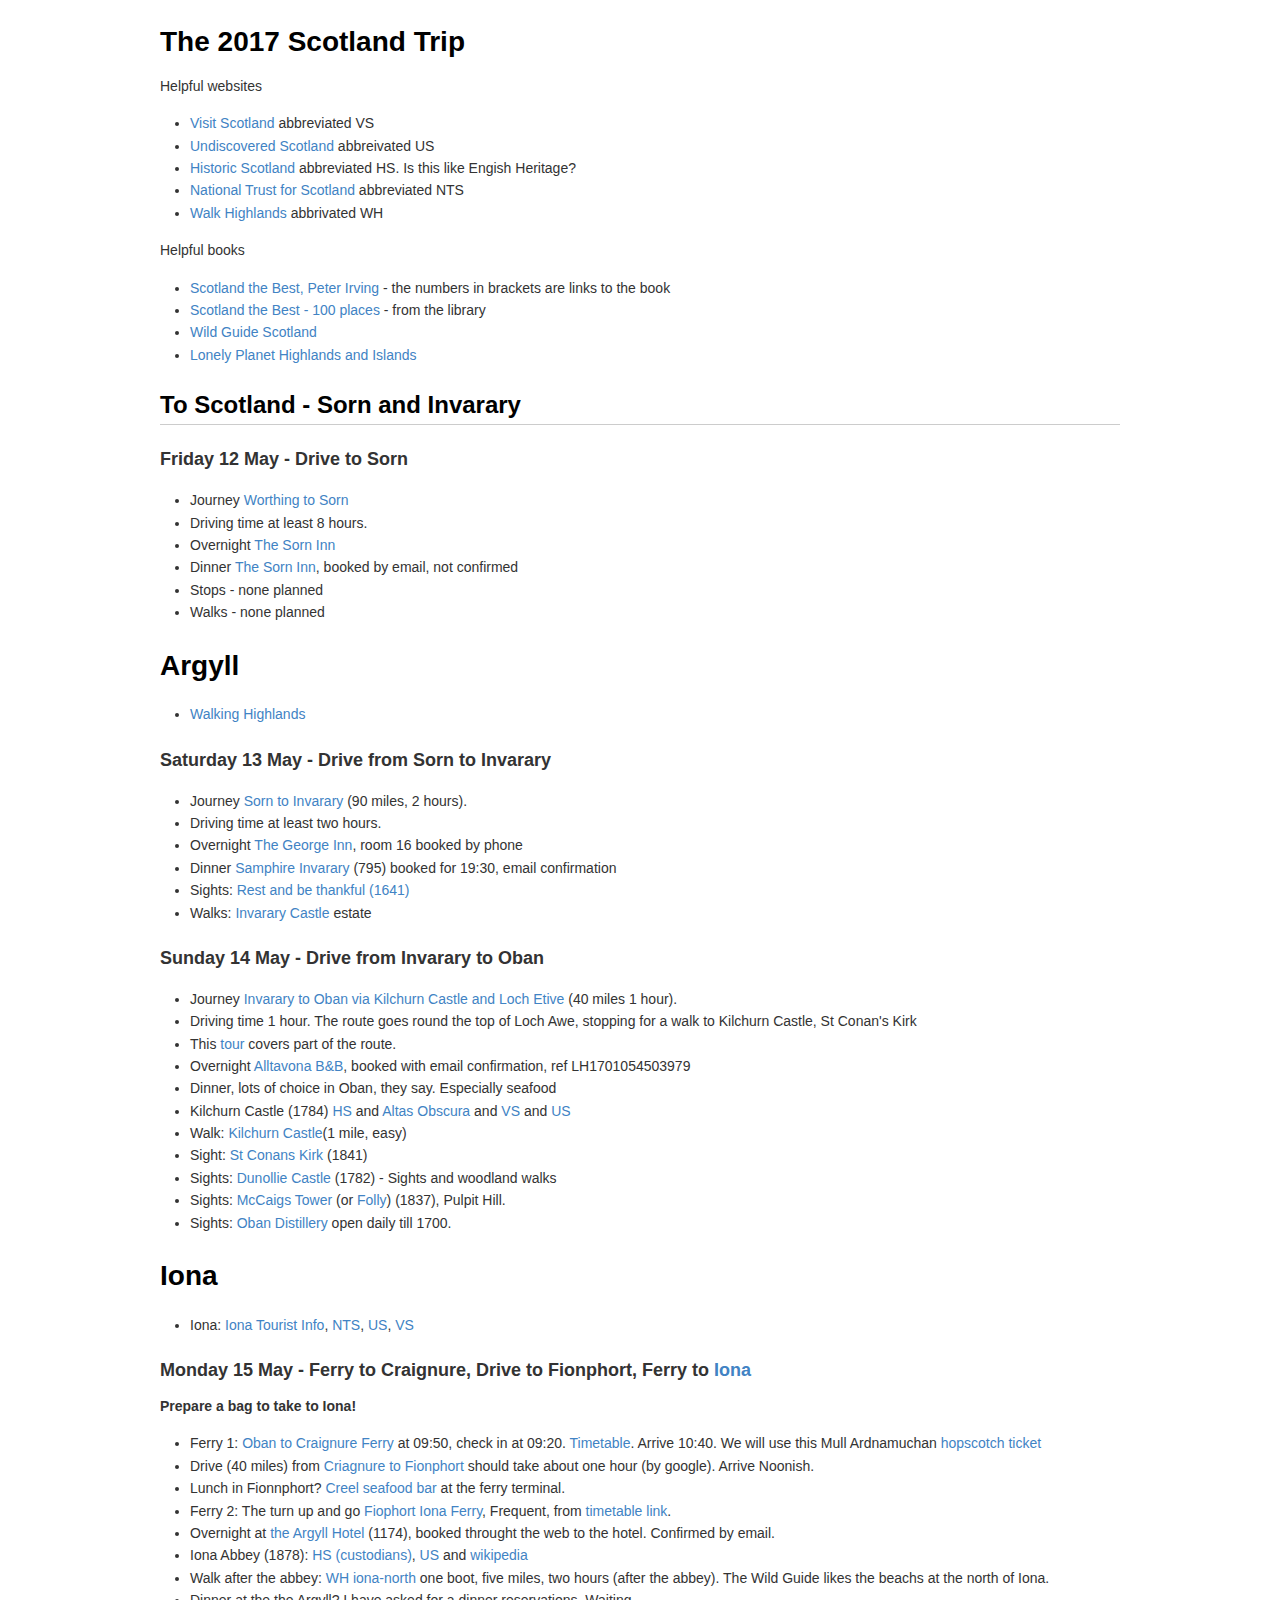
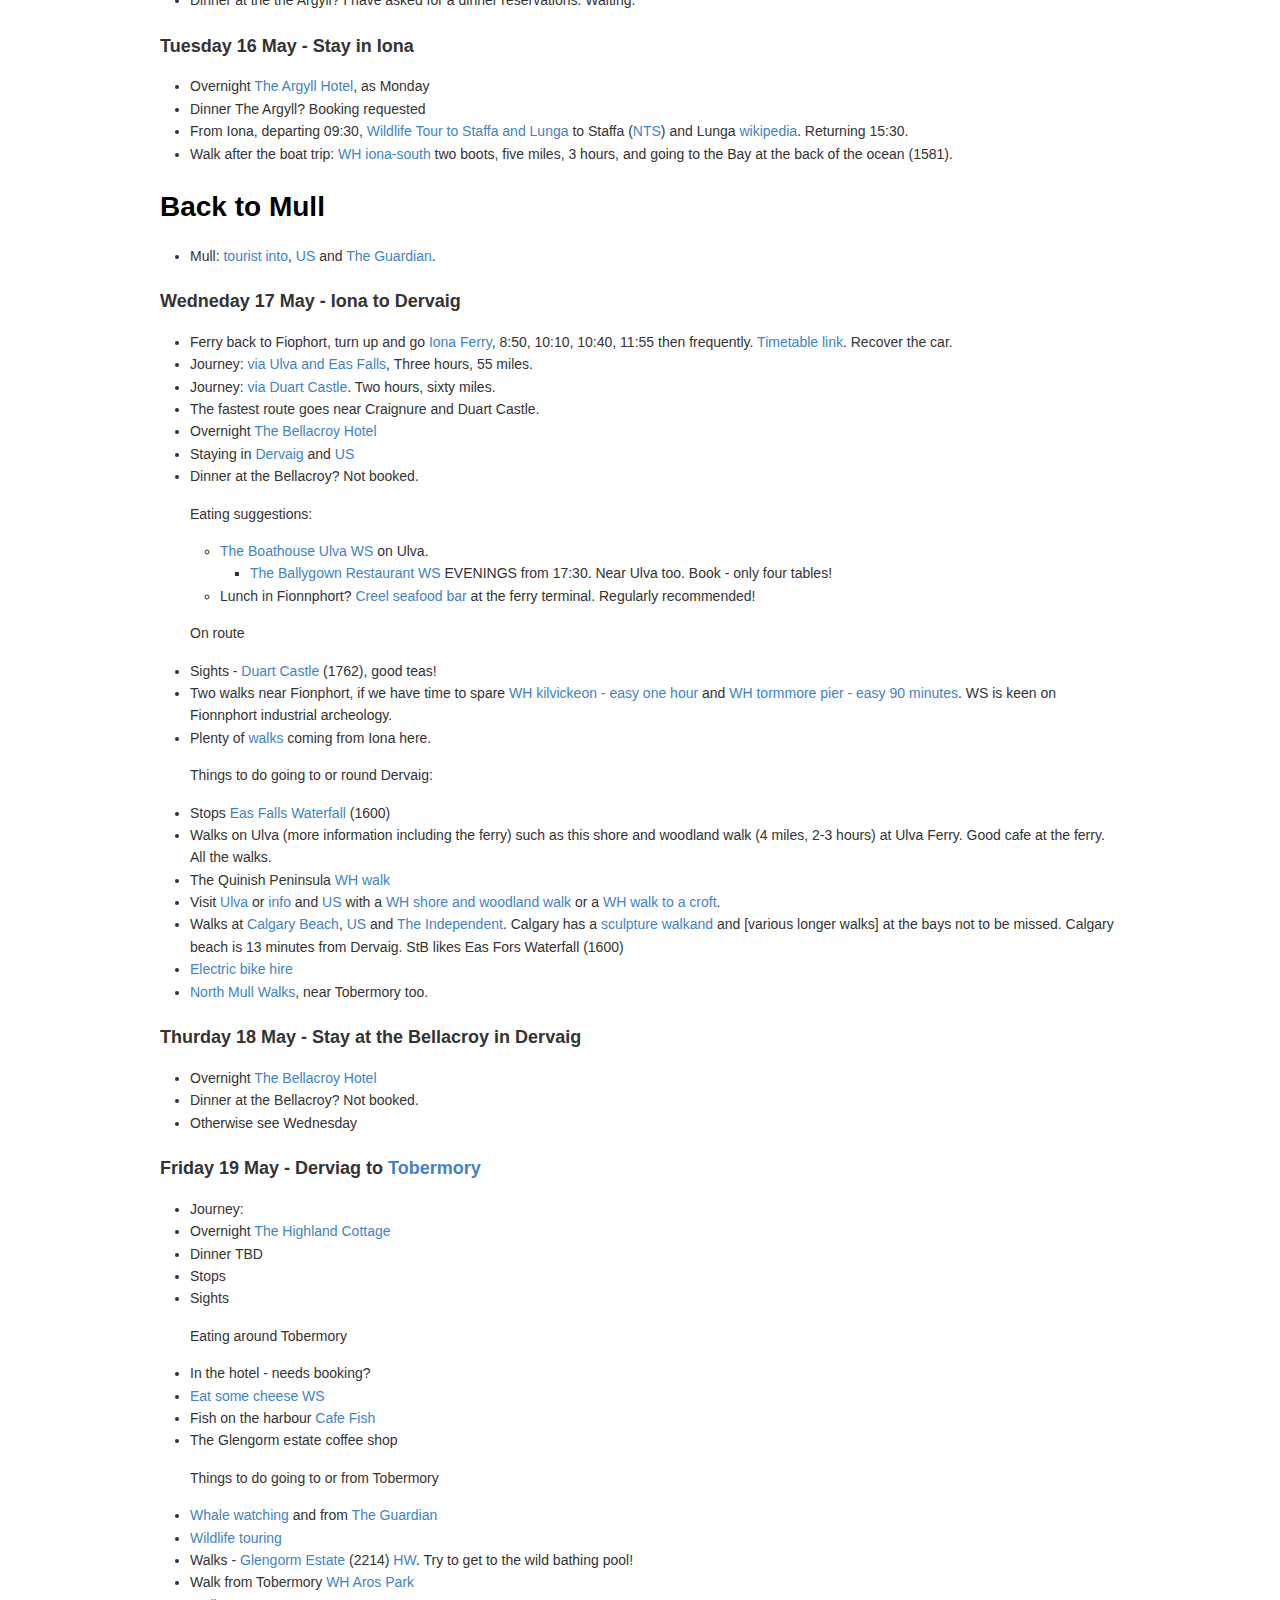
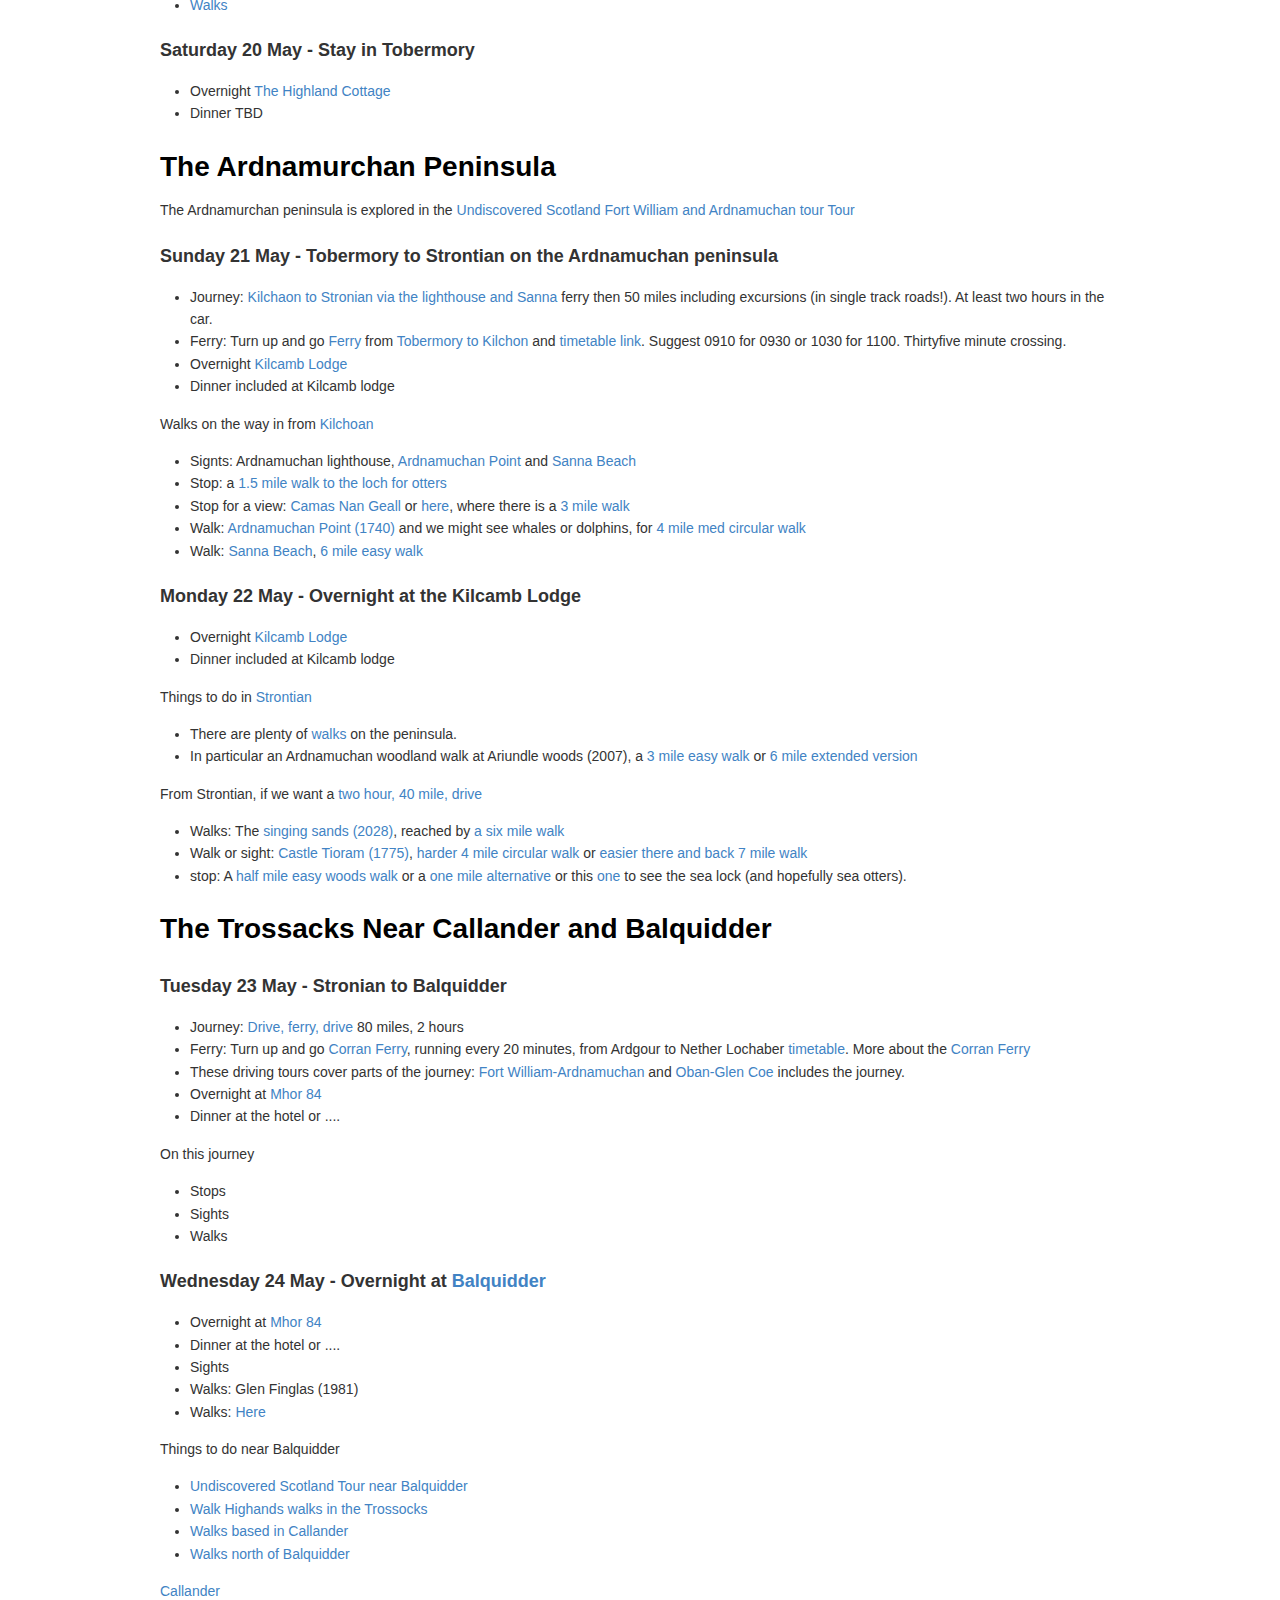
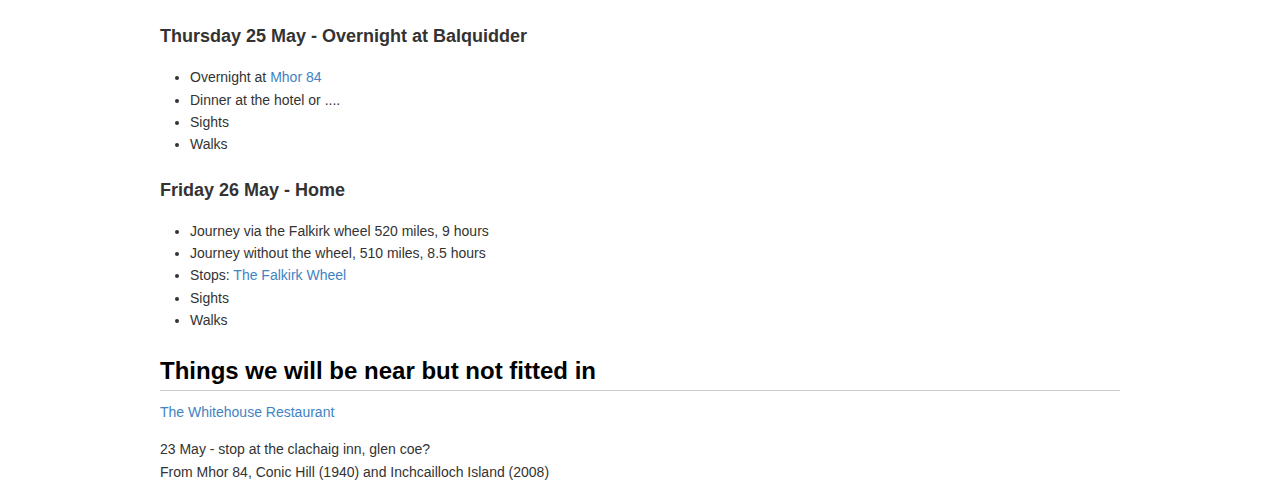
<file: index.html>
<!DOCTYPE html>
<html>
<head>
<title>Scotland</title>
<meta http-equiv="Content-Type" content="text/html; charset=utf-8" />
<style type="text/css">
/* GitHub stylesheet for MarkdownPad (http://markdownpad.com) */
/* Author: Nicolas Hery - http://nicolashery.com */
/* Version: b13fe65ca28d2e568c6ed5d7f06581183df8f2ff */
/* Source: https://github.com/nicolahery/markdownpad-github */

/* RESET
=============================================================================*/

html, body, div, span, applet, object, iframe, h1, h2, h3, h4, h5, h6, p, blockquote, pre, a, abbr, acronym, address, big, cite, code, del, dfn, em, img, ins, kbd, q, s, samp, small, strike, strong, sub, sup, tt, var, b, u, i, center, dl, dt, dd, ol, ul, li, fieldset, form, label, legend, table, caption, tbody, tfoot, thead, tr, th, td, article, aside, canvas, details, embed, figure, figcaption, footer, header, hgroup, menu, nav, output, ruby, section, summary, time, mark, audio, video {
  margin: 0;
  padding: 0;
  border: 0;
}

/* BODY
=============================================================================*/

body {
  font-family: Helvetica, arial, freesans, clean, sans-serif;
  font-size: 14px;
  line-height: 1.6;
  color: #333;
  background-color: #fff;
  padding: 20px;
  max-width: 960px;
  margin: 0 auto;
}

body>*:first-child {
  margin-top: 0 !important;
}

body>*:last-child {
  margin-bottom: 0 !important;
}

/* BLOCKS
=============================================================================*/

p, blockquote, ul, ol, dl, table, pre {
  margin: 15px 0;
}

/* HEADERS
=============================================================================*/

h1, h2, h3, h4, h5, h6 {
  margin: 20px 0 10px;
  padding: 0;
  font-weight: bold;
  -webkit-font-smoothing: antialiased;
}

h1 tt, h1 code, h2 tt, h2 code, h3 tt, h3 code, h4 tt, h4 code, h5 tt, h5 code, h6 tt, h6 code {
  font-size: inherit;
}

h1 {
  font-size: 28px;
  color: #000;
}

h2 {
  font-size: 24px;
  border-bottom: 1px solid #ccc;
  color: #000;
}

h3 {
  font-size: 18px;
}

h4 {
  font-size: 16px;
}

h5 {
  font-size: 14px;
}

h6 {
  color: #777;
  font-size: 14px;
}

body>h2:first-child, body>h1:first-child, body>h1:first-child+h2, body>h3:first-child, body>h4:first-child, body>h5:first-child, body>h6:first-child {
  margin-top: 0;
  padding-top: 0;
}

a:first-child h1, a:first-child h2, a:first-child h3, a:first-child h4, a:first-child h5, a:first-child h6 {
  margin-top: 0;
  padding-top: 0;
}

h1+p, h2+p, h3+p, h4+p, h5+p, h6+p {
  margin-top: 10px;
}

/* LINKS
=============================================================================*/

a {
  color: #4183C4;
  text-decoration: none;
}

a:hover {
  text-decoration: underline;
}

/* LISTS
=============================================================================*/

ul, ol {
  padding-left: 30px;
}

ul li > :first-child, 
ol li > :first-child, 
ul li ul:first-of-type, 
ol li ol:first-of-type, 
ul li ol:first-of-type, 
ol li ul:first-of-type {
  margin-top: 0px;
}

ul ul, ul ol, ol ol, ol ul {
  margin-bottom: 0;
}

dl {
  padding: 0;
}

dl dt {
  font-size: 14px;
  font-weight: bold;
  font-style: italic;
  padding: 0;
  margin: 15px 0 5px;
}

dl dt:first-child {
  padding: 0;
}

dl dt>:first-child {
  margin-top: 0px;
}

dl dt>:last-child {
  margin-bottom: 0px;
}

dl dd {
  margin: 0 0 15px;
  padding: 0 15px;
}

dl dd>:first-child {
  margin-top: 0px;
}

dl dd>:last-child {
  margin-bottom: 0px;
}

/* CODE
=============================================================================*/

pre, code, tt {
  font-size: 12px;
  font-family: Consolas, "Liberation Mono", Courier, monospace;
}

code, tt {
  margin: 0 0px;
  padding: 0px 0px;
  white-space: nowrap;
  border: 1px solid #eaeaea;
  background-color: #f8f8f8;
  border-radius: 3px;
}

pre>code {
  margin: 0;
  padding: 0;
  white-space: pre;
  border: none;
  background: transparent;
}

pre {
  background-color: #f8f8f8;
  border: 1px solid #ccc;
  font-size: 13px;
  line-height: 19px;
  overflow: auto;
  padding: 6px 10px;
  border-radius: 3px;
}

pre code, pre tt {
  background-color: transparent;
  border: none;
}

kbd {
    -moz-border-bottom-colors: none;
    -moz-border-left-colors: none;
    -moz-border-right-colors: none;
    -moz-border-top-colors: none;
    background-color: #DDDDDD;
    background-image: linear-gradient(#F1F1F1, #DDDDDD);
    background-repeat: repeat-x;
    border-color: #DDDDDD #CCCCCC #CCCCCC #DDDDDD;
    border-image: none;
    border-radius: 2px 2px 2px 2px;
    border-style: solid;
    border-width: 1px;
    font-family: "Helvetica Neue",Helvetica,Arial,sans-serif;
    line-height: 10px;
    padding: 1px 4px;
}

/* QUOTES
=============================================================================*/

blockquote {
  border-left: 4px solid #DDD;
  padding: 0 15px;
  color: #777;
}

blockquote>:first-child {
  margin-top: 0px;
}

blockquote>:last-child {
  margin-bottom: 0px;
}

/* HORIZONTAL RULES
=============================================================================*/

hr {
  clear: both;
  margin: 15px 0;
  height: 0px;
  overflow: hidden;
  border: none;
  background: transparent;
  border-bottom: 4px solid #ddd;
  padding: 0;
}

/* TABLES
=============================================================================*/

table th {
  font-weight: bold;
}

table th, table td {
  border: 1px solid #ccc;
  padding: 6px 13px;
}

table tr {
  border-top: 1px solid #ccc;
  background-color: #fff;
}

table tr:nth-child(2n) {
  background-color: #f8f8f8;
}

/* IMAGES
=============================================================================*/

img {
  max-width: 100%
}
</style>
<style type="text/css">
.highlight  { background: #ffffff; }
.highlight .c { color: #999988; font-style: italic } /* Comment */
.highlight .err { color: #a61717; background-color: #e3d2d2 } /* Error */
.highlight .k { font-weight: bold } /* Keyword */
.highlight .o { font-weight: bold } /* Operator */
.highlight .cm { color: #999988; font-style: italic } /* Comment.Multiline */
.highlight .cp { color: #999999; font-weight: bold } /* Comment.Preproc */
.highlight .c1 { color: #999988; font-style: italic } /* Comment.Single */
.highlight .cs { color: #999999; font-weight: bold; font-style: italic } /* Comment.Special */
.highlight .gd { color: #000000; background-color: #ffdddd } /* Generic.Deleted */
.highlight .gd .x { color: #000000; background-color: #ffaaaa } /* Generic.Deleted.Specific */
.highlight .ge { font-style: italic } /* Generic.Emph */
.highlight .gr { color: #aa0000 } /* Generic.Error */
.highlight .gh { color: #999999 } /* Generic.Heading */
.highlight .gi { color: #000000; background-color: #ddffdd } /* Generic.Inserted */
.highlight .gi .x { color: #000000; background-color: #aaffaa } /* Generic.Inserted.Specific */
.highlight .go { color: #888888 } /* Generic.Output */
.highlight .gp { color: #555555 } /* Generic.Prompt */
.highlight .gs { font-weight: bold } /* Generic.Strong */
.highlight .gu { color: #aaaaaa } /* Generic.Subheading */
.highlight .gt { color: #aa0000 } /* Generic.Traceback */
.highlight .kc { font-weight: bold } /* Keyword.Constant */
.highlight .kd { font-weight: bold } /* Keyword.Declaration */
.highlight .kp { font-weight: bold } /* Keyword.Pseudo */
.highlight .kr { font-weight: bold } /* Keyword.Reserved */
.highlight .kt { color: #445588; font-weight: bold } /* Keyword.Type */
.highlight .m { color: #009999 } /* Literal.Number */
.highlight .s { color: #d14 } /* Literal.String */
.highlight .na { color: #008080 } /* Name.Attribute */
.highlight .nb { color: #0086B3 } /* Name.Builtin */
.highlight .nc { color: #445588; font-weight: bold } /* Name.Class */
.highlight .no { color: #008080 } /* Name.Constant */
.highlight .ni { color: #800080 } /* Name.Entity */
.highlight .ne { color: #990000; font-weight: bold } /* Name.Exception */
.highlight .nf { color: #990000; font-weight: bold } /* Name.Function */
.highlight .nn { color: #555555 } /* Name.Namespace */
.highlight .nt { color: #000080 } /* Name.Tag */
.highlight .nv { color: #008080 } /* Name.Variable */
.highlight .ow { font-weight: bold } /* Operator.Word */
.highlight .w { color: #bbbbbb } /* Text.Whitespace */
.highlight .mf { color: #009999 } /* Literal.Number.Float */
.highlight .mh { color: #009999 } /* Literal.Number.Hex */
.highlight .mi { color: #009999 } /* Literal.Number.Integer */
.highlight .mo { color: #009999 } /* Literal.Number.Oct */
.highlight .sb { color: #d14 } /* Literal.String.Backtick */
.highlight .sc { color: #d14 } /* Literal.String.Char */
.highlight .sd { color: #d14 } /* Literal.String.Doc */
.highlight .s2 { color: #d14 } /* Literal.String.Double */
.highlight .se { color: #d14 } /* Literal.String.Escape */
.highlight .sh { color: #d14 } /* Literal.String.Heredoc */
.highlight .si { color: #d14 } /* Literal.String.Interpol */
.highlight .sx { color: #d14 } /* Literal.String.Other */
.highlight .sr { color: #009926 } /* Literal.String.Regex */
.highlight .s1 { color: #d14 } /* Literal.String.Single */
.highlight .ss { color: #990073 } /* Literal.String.Symbol */
.highlight .bp { color: #999999 } /* Name.Builtin.Pseudo */
.highlight .vc { color: #008080 } /* Name.Variable.Class */
.highlight .vg { color: #008080 } /* Name.Variable.Global */
.highlight .vi { color: #008080 } /* Name.Variable.Instance */
.highlight .il { color: #009999 } /* Literal.Number.Integer.Long */
.pl-c {
    color: #969896;
}

.pl-c1,.pl-mdh,.pl-mm,.pl-mp,.pl-mr,.pl-s1 .pl-v,.pl-s3,.pl-sc,.pl-sv {
    color: #0086b3;
}

.pl-e,.pl-en {
    color: #795da3;
}

.pl-s1 .pl-s2,.pl-smi,.pl-smp,.pl-stj,.pl-vo,.pl-vpf {
    color: #333;
}

.pl-ent {
    color: #63a35c;
}

.pl-k,.pl-s,.pl-st {
    color: #a71d5d;
}

.pl-pds,.pl-s1,.pl-s1 .pl-pse .pl-s2,.pl-sr,.pl-sr .pl-cce,.pl-sr .pl-sra,.pl-sr .pl-sre,.pl-src,.pl-v {
    color: #df5000;
}

.pl-id {
    color: #b52a1d;
}

.pl-ii {
    background-color: #b52a1d;
    color: #f8f8f8;
}

.pl-sr .pl-cce {
    color: #63a35c;
    font-weight: bold;
}

.pl-ml {
    color: #693a17;
}

.pl-mh,.pl-mh .pl-en,.pl-ms {
    color: #1d3e81;
    font-weight: bold;
}

.pl-mq {
    color: #008080;
}

.pl-mi {
    color: #333;
    font-style: italic;
}

.pl-mb {
    color: #333;
    font-weight: bold;
}

.pl-md,.pl-mdhf {
    background-color: #ffecec;
    color: #bd2c00;
}

.pl-mdht,.pl-mi1 {
    background-color: #eaffea;
    color: #55a532;
}

.pl-mdr {
    color: #795da3;
    font-weight: bold;
}

.pl-mo {
    color: #1d3e81;
}
.task-list {
padding-left:10px;
margin-bottom:0;
}

.task-list li {
    margin-left: 20px;
}

.task-list-item {
list-style-type:none;
padding-left:10px;
}

.task-list-item label {
font-weight:400;
}

.task-list-item.enabled label {
cursor:pointer;
}

.task-list-item+.task-list-item {
margin-top:3px;
}

.task-list-item-checkbox {
display:inline-block;
margin-left:-20px;
margin-right:3px;
vertical-align:1px;
}
</style>
</head>
<body>
<h1 id="the-2017-scotland-trip">The 2017 Scotland Trip</h1>
<p>Helpful websites</p>
<ul>
<li><a href="https://www.visitscotland.com/">Visit Scotland</a> abbreviated VS</li><li><a href="http://www.undiscoveredscotland.co.uk/index.html">Undiscovered Scotland</a> abbreivated US</li><li><a href="https://www.historicenvironment.scot/">Historic Scotland</a> abbreviated HS. Is this like Engish Heritage?</li><li><a href="http://www.nts.org.uk/Home/">National Trust for Scotland</a> abbreviated NTS</li><li><a href="https://www.walkhighlands.co.uk/">Walk Highlands</a> abbrivated WH</li></ul>
<p>Helpful books</p>
<ul>
<li><a href="https://www.harpercollins.co.uk/9780007559343/scotland-the-best">Scotland the Best, Peter Irving</a> - the numbers in brackets are links to the book</li><li><a href="https://www.harpercollins.co.uk/9780007559374/scotland-the-best-100-places">Scotland the Best - 100 places</a> - from the library</li><li><a href="http://www.wildguidescotland.com/">Wild Guide Scotland</a></li><li><a href="http://shop.lonelyplanet.com/scotland/scotlands-highlands-islands-3/">Lonely Planet Highlands and Islands</a></li></ul>
<h2 id="to-scotland-sorn-and-invarary">To Scotland - Sorn and Invarary</h2>
<h3 id="friday-12-may-drive-to-sorn">Friday 12 May - Drive to Sorn</h3>
<ul>
<li>Journey <a href="https://www.google.co.uk/maps/dir/Sorn+Inn,+35+Main+St,+Sorn,+Mauchline+KA5+6HU/BN11+4LL,+Boundary+Rd,+Worthing/@53.1092323,-6.4859641,6z/data=!3m1!4b1!4m14!4m13!1m5!1m1!1s0x48882f56aa1e2b19:0x5ce55b585cb7fcfe!2m2!1d-4.2905171!2d55.5107889!1m5!1m1!1s0x4875a28cc6d2adb3:0x85f881ef56c75346!2m2!1d-0.3894485!2d50.8101466!3e0">Worthing to Sorn</a></li><li>Driving time at least 8 hours.</li><li>Overnight <a href="http://sorninn.com">The Sorn Inn</a></li><li>Dinner <a href="http://sorninn.com">The Sorn Inn</a>, booked by email, not confirmed</li><li>Stops - none planned</li><li>Walks - none planned</li></ul>
<h1 id="argyll">Argyll</h1>
<ul>
<li><a href="https://www.walkhighlands.co.uk/argyll/">Walking Highlands</a></li></ul>
<h3 id="saturday-13-may-drive-from-sorn-to-invarary">Saturday 13 May - Drive from Sorn to Invarary</h3>
<ul>
<li>Journey <a href="https://www.google.co.uk/maps/dir/Sorn+Inn,+35+Main+St,+Sorn,+Mauchline+KA5+6HU/George+Hotel,+Main+Street+East,+Inveraray/@55.890312,-5.0030756,9z/data=!3m1!4b1!4m14!4m13!1m5!1m1!1s0x48882f56aa1e2b19:0x5ce55b585cb7fcfe!2m2!1d-4.2905171!2d55.5107889!1m5!1m1!1s0x48890cfe8f77e985:0xd91d1340fdb81cee!2m2!1d-5.0726322!2d56.2303147!3e0">Sorn to Invarary</a> (90 miles, 2 hours).</li><li>Driving time at least two hours.</li><li>Overnight <a href="http://www.thegeorgehotel.co.uk">The George Inn</a>, room 16 booked by phone</li><li>Dinner <a href="http://samphireseafood.com/">Samphire Invarary</a> (795) booked for 19:30, email confirmation</li><li>Sights: <a href="http://www.scotlandinfo.eu/rest-and-be-thankful-on-the-a83/">Rest and be thankful (1641)</a></li><li>Walks: <a href="http://www.inveraray-castle.com/walking">Invarary Castle</a> estate </li></ul>
<h3 id="sunday-14-may-drive-from-invarary-to-oban">Sunday 14 May - Drive from Invarary to Oban</h3>
<ul>
<li>Journey <a href="https://www.google.co.uk/maps/dir/George+Hotel,+Main+Street+East,+Inveraray/Alltavona+House,+Corran+Esplanade,+Oban+PA34+5AQ/@56.3448102,-5.3875457,11z/data=!3m1!4b1!4m14!4m13!1m5!1m1!1s0x48890cfe8f77e985:0xd91d1340fdb81cee!2m2!1d-5.0726322!2d56.2303147!1m5!1m1!1s0x4889677357a99e41:0xce3a230d2e0d3bd1!2m2!1d-5.4823198!2d56.4214632!3e0">Invarary to Oban via Kilchurn Castle and Loch Etive</a> (40 miles 1 hour).</li><li>Driving time 1 hour. The route goes round the top of Loch Awe, stopping for a walk to Kilchurn Castle, St Conan&#39;s Kirk</li><li>This <a href="http://www.undiscoveredscotland.co.uk/ustours/oban-inveraray/index.html">tour</a> covers part of the route.</li><li>Overnight <a href="http://alltavona.co.uk">Alltavona B&amp;B</a>, booked with email confirmation, ref LH1701054503979</li><li>Dinner, lots of choice in Oban, they say. Especially seafood</li><li>Kilchurn Castle (1784) <a href="https://www.historicenvironment.scot/visit-a-place/places/kilchurn-castle/">HS</a> and <a href="http://www.atlasobscura.com/places/kilchurn-castle">Altas Obscura</a> and <a href="https://www.visitscotland.com/info/see-do/kilchurn-castle-p859451">VS</a> and <a href="http://www.undiscoveredscotland.co.uk/lochawe/kilchurncastle/index.html">US</a></li><li>Walk: <a href="https://www.walkhighlands.co.uk/argyll/kilchurn-castle.shtml">Kilchurn Castle</a>(1 mile, easy)</li><li>Sight: <a href="https://www.visitscotland.com/info/see-do/st-conans-kirk-p995981">St Conans Kirk</a> (1841)</li><li>Sights: <a href="http://www.dunollie.org/">Dunollie Castle</a> (1782) - Sights and woodland walks</li><li>Sights: <a href="https://www.visitscotland.com/info/see-do/mccaigs-tower-p255141">McCaigs Tower</a> (or <a href="https://en.wikipedia.org/wiki/McCaig&#39;s_Tower">Folly</a>) (1837), Pulpit Hill.</li><li>Sights: <a href="https://www.discovering-distilleries.com/oban/">Oban Distillery</a> open daily till 1700.</li></ul>
<h1 id="iona">Iona</h1>
<ul>
<li>Iona: <a href="http://www.isle-of-iona.net/">Iona Tourist Info</a>, <a href="http://www.nts.org.uk/Visit/Iona/">NTS</a>, <a href="http://www.undiscoveredscotland.co.uk/iona/iona/index.html">US</a>, <a href="https://www.visitscotland.com/info/towns-villages/isle-of-iona-p246471">VS</a></li></ul>
<h3 id="monday-15-may-ferry-to-craignure-drive-to-fionphort-ferry-to-iona-http-www-welcometoiona-com-">Monday 15 May - Ferry to Craignure, Drive to Fionphort, Ferry to <a href="http://www.welcometoiona.com/">Iona</a></h3>
<p> <strong>Prepare a bag to take to Iona!</strong></p>
<ul>
<li>Ferry 1: <a href="https://www.calmac.co.uk/oban-craignure-mull-ferry-summer-timetable">Oban to Craignure Ferry</a> at 09:50, check in at 09:20. <a href="https://www.argyll-bute.gov.uk/oban-craignure-ferry-timetable">Timetable</a>. Arrive 10:40. We will use this Mull Ardnamuchan <a href="https://www.calmac.co.uk/hopscotch-21-mull-ardnamurchan">hopscotch ticket</a></li><li>Drive (40 miles) from <a href="https://www.google.co.uk/maps/dir/Craignure+Mull+Ferry+Terminal/Fionnphort+Car+Park/@56.3923673,-6.3038116,10z/data=!3m1!4b1!4m14!4m13!1m5!1m1!1s0x488be04c0f993e2b:0x45a332d8caf44e26!2m2!1d-5.706289!2d56.470741!1m5!1m1!1s0x488bbcb0e7fd95af:0x647d0b1d23937094!2m2!1d-6.3655073!2d56.3240597!3e0">Criagnure to Fionphort</a> should take about one hour (by google). Arrive Noonish.</li><li>Lunch in Fionnphort? <a href="http://www.isle-of-mull.net/food-and-drink/the-creel-seafood-bar/">Creel seafood bar</a> at the ferry terminal.</li><li>Ferry 2: The turn up and go <a href="https://www.calmac.co.uk/fionnphort-iona-iona-ferry-summer-timetable">Fiophort Iona Ferry</a>, Frequent, from <a href="https://www.argyll-bute.gov.uk/fionnphort-iona-ferry-timetable">timetable link</a>.</li><li>Overnight at <a href="http://argyllhoteliona.co.uk">the Argyll Hotel</a> (1174), booked throught the web to the hotel. Confirmed by email.</li><li>Iona Abbey (1878): <a href="https://www.historicenvironment.scot/visit-a-place/places/iona-abbey-and-nunnery/">HS (custodians)</a>, <a href="http://www.undiscoveredscotland.co.uk/iona/abbey/index.html">US</a> and <a href="https://en.wikipedia.org/wiki/Iona_Abbey">wikipedia</a></li><li>Walk after the abbey: <a href="https://www.walkhighlands.co.uk/mull/iona-north.shtml">WH iona-north</a> one boot, five miles, two hours (after the abbey). The Wild Guide likes the beachs at the north of Iona.</li><li>Dinner at the the Argyll? I have asked for a dinner reservations. Waiting.</li></ul>
<h3 id="tuesday-16-may-stay-in-iona">Tuesday 16 May - Stay in Iona</h3>
<ul>
<li>Overnight <a href="http://argyllhoteliona.co.uk">The Argyll Hotel</a>, as Monday</li><li>Dinner The Argyll? Booking requested</li><li>From Iona, departing 09:30, <a href="http://www.staffatours.com/boat-tours/departs-fionnphort-mull-and-iona/staffa-treshnish-isles-wildlife-tour/">Wildlife Tour to Staffa and Lunga</a> to Staffa (<a href="http://www.nts.org.uk/Property/Staffa-National-Nature-Reserve/">NTS</a>) and Lunga <a href="https://en.wikipedia.org/wiki/Lunga,_Treshnish_Isles">wikipedia</a>. Returning 15:30.</li><li>Walk after the boat trip: <a href="https://www.walkhighlands.co.uk/mull/iona-south.shtml">WH iona-south</a> two boots, five miles, 3 hours, and going to the Bay at the back of the ocean (1581).</li></ul>
<h1 id="back-to-mull">Back to Mull</h1>
<ul>
<li>Mull: <a href="http://www.isle-of-mull.net/">tourist into</a>, <a href="http://www.undiscoveredscotland.co.uk/areamull/index.html">US</a> and <a href="https://www.theguardian.com/commentisfree/2012/jun/15/deborah-orr-scotland-islands-paradise">The Guardian</a>.</li></ul>
<h3 id="wedneday-17-may-iona-to-dervaig">Wedneday  17 May - Iona to Dervaig</h3>
<ul>
<li>Ferry back to Fiophort, turn up and go <a href="https://www.calmac.co.uk/fionnphort-iona-iona-ferry-summer-timetable">Iona Ferry</a>, 8:50, 10:10, 10:40, 11:55 then frequently. <a href="https://www.argyll-bute.gov.uk/fionnphort-iona-ferry-timetable">Timetable link</a>. Recover the car.</li><li>Journey: <a href="https://www.google.co.uk/maps/dir/Fionnphort+Car+Park/Ulva+Primary+School,+Isle+of+Mull+PA73+6LT/Dervaig/@56.4512739,-6.3116979,11z/am=t/data=!3m1!4b1!4m20!4m19!1m5!1m1!1s0x488bbcb0e7fd95af:0x647d0b1d23937094!2m2!1d-6.3655073!2d56.3240597!1m5!1m1!1s0x488beb60f40094eb:0x4d5faa638790280a!2m2!1d-6.1363335!2d56.4968695!1m5!1m1!1s0x488bf2aa75be1881:0xd29bb8ab37d5c547!2m2!1d-6.1851779!2d56.588386!3e0">via Ulva and Eas Falls</a>, Three hours, 55 miles.</li><li>Journey: <a href="https://www.google.co.uk/maps/dir/Fionnphort+Car+Park/Duart+Castle,+Isle+of+Mull+PA64+6AP/Dervaig/@56.4512258,-6.2904595,10z/data=!3m1!4b1!4m20!4m19!1m5!1m1!1s0x488bbcb0e7fd95af:0x647d0b1d23937094!2m2!1d-6.3655073!2d56.3240597!1m5!1m1!1s0x488be00c6de9aaab:0x1d2b51bbc3088c26!2m2!1d-5.6551997!2d56.4561763!1m5!1m1!1s0x488bf2aa75be1881:0xd29bb8ab37d5c547!2m2!1d-6.1851779!2d56.588386!3e0">via Duart Castle</a>. Two hours, sixty miles.</li><li>The fastest route goes near Craignure and Duart Castle.</li><li>Overnight <a href="http://www.thebellachroy.co.uk">The Bellacroy Hotel</a></li><li>Staying in  <a href="http://www.isle-of-mull.net/locations/villages/dervaig/">Dervaig</a> and <a href="http://www.undiscoveredscotland.co.uk/mull/dervaig/">US</a></li><li><p>Dinner at the Bellacroy? Not booked.</p>
<p>Eating suggestions: </p>
<ul>
<li><a href="http://www.theboathouseulva.co.uk/">The Boathouse Ulva WS</a> on Ulva.<ul>
<li><a href="http://ballygownmull.co.uk/">The Ballygown Restaurant WS</a> EVENINGS from 17:30. Near Ulva too. Book - only four tables!</li></ul>
</li><li>Lunch in Fionnphort? <a href="http://www.isle-of-mull.net/food-and-drink/the-creel-seafood-bar/">Creel seafood bar</a> at the ferry terminal. Regularly recommended!</li></ul>
<p>On route </p>
</li><li>Sights - <a href="http://www.duartcastle.com/">Duart Castle</a> (1762), good teas!</li><li>Two walks near Fionphort, if we have time to spare <a href="https://www.walkhighlands.co.uk/mull/kilvickeon.shtml">WH kilvickeon - easy one hour</a> and <a href="https://www.walkhighlands.co.uk/mull/fionnphort.shtml">WH tormmore pier - easy 90 minutes</a>. WS is keen on Fionnphort industrial archeology.</li><li><p>Plenty of <a href="https://www.walkhighlands.co.uk/mull/iona-ross-of-mull.shtml/">walks</a> coming from Iona here.</p>
<p>Things to do going to or round Dervaig:</p>
</li><li>Stops <a href="http://www.isle-of-mull.net/attractions/scenic-attractions/eas-fors-waterfall/">Eas Falls Waterfall</a> (1600)</li><li>Walks on Ulva (more information including the ferry) such as this shore and woodland walk (4 miles, 2-3 hours) at Ulva Ferry. Good cafe at the ferry. All the walks.</li><li>The Quinish Peninsula <a href="https://www.walkhighlands.co.uk/maps/map1_9is.shtml">WH walk</a></li><li>Visit <a href="http://www.isle-of-mull.net/locations/islands-around-mull/ulva/">Ulva</a> or <a href="http://www.isleofulva.com/">info</a> and <a href="http://www.undiscoveredscotland.co.uk/ulva/ulva/index.html">US</a> with a <a href="https://www.walkhighlands.co.uk/mull/ulva-shore.shtml">WH shore and woodland walk</a> or a <a href="https://www.walkhighlands.co.uk/mull/livingstone-walk.shtml">WH walk to a croft</a>. </li><li>Walks at <a href="http://www.isle-of-mull.net/attractions/scenic-attractions/calgary-bay/">Calgary Beach</a>, <a href="http://www.undiscoveredscotland.co.uk/mull/calgary/">US</a> and <a href="http://www.independent.co.uk/travel/uk/cool-place-of-the-day-calgary-bay-isle-of-mull-a6985611.html">The Independent</a>. Calgary has a <a href="https://www.walkhighlands.co.uk/mull/calgary-beach.shtml">sculpture walkand</a> and [various longer walks] at the bays not to be missed. Calgary beach is 13 minutes from Dervaig. StB likes Eas Fors Waterfall (1600)</li><li><a href="https://www.cyclemull.co.uk/route-planner">Electric bike hire</a></li><li><a href="https://www.walkhighlands.co.uk/mull/tobermory.shtml">North Mull Walks</a>, near Tobermory too.</li></ul>
<h3 id="thurday-18-may-stay-at-the-bellacroy-in-dervaig">Thurday 18 May - Stay at the Bellacroy in Dervaig</h3>
<ul>
<li>Overnight <a href="http://www.thebellachroy.co.uk">The Bellacroy Hotel</a></li><li>Dinner at the Bellacroy? Not booked.</li><li>Otherwise see Wednesday</li></ul>
<h3 id="friday-19-may-derviag-to-tobermory-http-www-tobermory-co-uk-">Friday 19 May - Derviag to <a href="http://www.tobermory.co.uk/">Tobermory</a></h3>
<ul>
<li>Journey: </li><li>Overnight <a href="http://www.highlandcottage.co.uk">The Highland Cottage</a></li><li>Dinner TBD</li><li>Stops</li><li><p>Sights</p>
<p>Eating around Tobermory</p>
</li><li>In the hotel - needs booking?</li><li><a href="http://www.isleofmullcheese.co.uk/">Eat some cheese WS</a></li><li>Fish on the harbour <a href="http://www.thecafefish.com/">Cafe Fish</a></li><li><p>The Glengorm estate coffee shop</p>
<p>Things to do going to or from Tobermory</p>
</li><li><a href="https://www.sealifesurveys.com/">Whale watching</a> and from <a href="https://www.theguardian.com/environment/2008/jun/07/whale.spotting">The Guardian</a></li><li><a href="http://torrbuan.com/index.php?page=homepage&amp;template=wildlife">Wildlife touring</a></li><li>Walks - <a href="http://www.glengormcastle.co.uk/?post_causes=experience-glengorm">Glengorm Estate</a> (2214) <a href="https://www.walkhighlands.co.uk/mull/dun-ara.shtml">HW</a>. Try to get to the wild bathing pool!</li><li>Walk from Tobermory <a href="https://www.walkhighlands.co.uk/mull/aros-park.shtml">WH Aros Park</a></li><li><a href="https://www.walkhighlands.co.uk/mull/tobermory.shtml">Walks</a></li></ul>
<h3 id="saturday-20-may-stay-in-tobermory">Saturday 20 May - Stay in Tobermory</h3>
<ul>
<li>Overnight <a href="http://www.highlandcottage.co.uk">The Highland Cottage</a></li><li>Dinner TBD</li></ul>
<h1 id="the-ardnamurchan-peninsula">The Ardnamurchan Peninsula</h1>
<p>The Ardnamurchan peninsula is explored in the <a href="http://www.undiscoveredscotland.co.uk/ustours/fortwilliam-ardnamurchan/index.html">Undiscovered Scotland Fort William and Ardnamuchan tour Tour</a></p>
<h3 id="sunday-21-may-tobermory-to-strontian-on-the-ardnamuchan-peninsula">Sunday 21 May - Tobermory to Strontian on the Ardnamuchan peninsula</h3>
<ul>
<li>Journey: <a href="https://www.google.co.uk/maps/dir/Kilchoan+Ferry+Terminal/Ardnamurchan+Lighthouse,+Ardnamurchan+Point,+Kilchoan,+Acharacle+PH36+4LN/sanna+bay+cottage,+Sanna,+Kilchoan+PH36+4LW/Strontian/@56.7228941,-6.1820813,13z/data=!4m26!4m25!1m5!1m1!1s0x488bf403d2028b33:0xd16f00538e917491!2m2!1d-6.09395!2d56.688553!1m5!1m1!1s0x488b8ad4bd56f4cb:0x55e7e0b76131fd85!2m2!1d-6.2259761!2d56.7271!1m5!1m1!1s0x488bf572fd2ba2f5:0x6d7c0b2f53feaa24!2m2!1d-6.17759!2d56.747344!1m5!1m1!1s0x48895144a0fd2cc5:0x42941d6d8d05f2c2!2m2!1d-5.571178!2d56.695388!3e0">Kilchaon to Stronian via the lighthouse and Sanna</a> ferry then 50 miles including excursions (in single track roads!). At least two hours in the car.</li><li>Ferry: Turn up and go <a href="http://www.undiscoveredscotland.co.uk/mull/tobermoryferry/index.html">Ferry</a> from <a href="https://www.calmac.co.uk/tobermory-kilchoan-ardnamurchan-mull-ferry-summer-timetable">Tobermory to Kilchon</a> and <a href="https://www.argyll-bute.gov.uk/tobermory-kilchoan-ferry-timetable">timetable link</a>. Suggest 0910 for 0930 or 1030 for 1100. Thirtyfive minute crossing.</li><li>Overnight <a href="https://www.kilcamblodge.co.uk/">Kilcamb Lodge</a></li><li>Dinner included at Kilcamb lodge</li></ul>
<p>Walks on the way in from <a href="http://www.undiscoveredscotland.co.uk/kilchoan/kilchoan/index.html">Kilchoan</a> </p>
<ul>
<li>Signts: Ardnamuchan lighthouse, <a href="http://www.undiscoveredscotland.co.uk/kilchoan/ardnamurchanpoint/index.html">Ardnamuchan Point</a> and <a href="http://www.undiscoveredscotland.co.uk/kilchoan/sanna/index.html">Sanna Beach</a></li><li>Stop: a <a href="https://www.walkhighlands.co.uk/fortwilliam/ardairigh.shtml">1.5 mile walk to the loch for otters</a></li><li>Stop for a view: <a href="http://www.wildlochaber.com/ardnamurchan/walking/camas-nan-geall">Camas Nan Geall</a> or <a href="https://canmore.org.uk/site/22350/camas-nan-geall-cladh-chiarain">here</a>, where there is a <a href="https://www.walkhighlands.co.uk/fortwilliam/camasnangeall.shtml">3 mile walk</a></li><li>Walk: <a href="http://www.undiscoveredscotland.co.uk/kilchoan/ardnamurchanpoint/index.html">Ardnamuchan Point (1740)</a> and we might see whales or dolphins, for <a href="https://www.walkhighlands.co.uk/fortwilliam/ardnamurchanpoint.shtml">4 mile med circular walk</a></li><li>Walk: <a href="http://www.undiscoveredscotland.co.uk/kilchoan/sanna/index.html">Sanna Beach</a>, <a href="https://www.walkhighlands.co.uk/fortwilliam/singingsands.shtml">6 mile easy walk</a></li></ul>
<h3 id="monday-22-may-overnight-at-the-kilcamb-lodge">Monday 22 May - Overnight at the Kilcamb Lodge</h3>
<ul>
<li>Overnight <a href="https://www.kilcamblodge.co.uk/">Kilcamb Lodge</a></li><li>Dinner included at Kilcamb lodge</li></ul>
<p>Things to do in <a href="http://www.undiscoveredscotland.co.uk/strontian/strontian/index.html">Strontian</a></p>
<ul>
<li>There are plenty of <a href="https://www.walkhighlands.co.uk/fortwilliam/ardnamurchan.shtml">walks</a> on the peninsula.</li><li>In particular an Ardnamuchan woodland walk at Ariundle woods (2007), a <a href="https://www.walkhighlands.co.uk/fortwilliam/ariundle-oakwoods.shtml">3 mile easy walk</a> or <a href="https://www.walkhighlands.co.uk/maps/map3_14fw.shtml">6 mile extended version</a></li></ul>
<p>From Strontian, if we want a <a href="https://www.walkhighlands.co.uk/fortwilliam/ariundle-oakwoods.shtml">two hour, 40 mile, drive</a></p>
<ul>
<li>Walks: The <a href="http://www.wildlochaber.com/ardnamurchan/walking/kentra-bay-and-singing-sands">singing sands (2028)</a>, reached by <a href="https://www.walkhighlands.co.uk/fortwilliam/singingsands.shtml">a six mile walk</a></li><li>Walk or sight: <a href="http://www.undiscoveredscotland.co.uk/acharacle/castletioram/index.html">Castle Tioram (1775)</a>, <a href="https://www.walkhighlands.co.uk/fortwilliam/castletioram.shtml">harder 4 mile circular walk</a> or <a href="https://www.walkhighlands.co.uk/fortwilliam/silver-walk.shtml">easier there and back 7 mile walk</a></li><li>stop: A <a href="https://www.walkhighlands.co.uk/fortwilliam/saileannancuileag.shtml">half mile easy woods walk</a> or a <a href="https://www.walkhighlands.co.uk/fortwilliam/salen.shtml">one mile alternative</a> or this <a href="https://www.walkhighlands.co.uk/fortwilliam/ardairigh.shtml">one</a> to see the sea lock (and hopefully sea otters).</li></ul>
<h1 id="the-trossacks-near-callander-and-balquidder">The Trossacks Near Callander and Balquidder</h1>
<h3 id="tuesday-23-may-stronian-to-balquidder">Tuesday 23 May - Stronian to Balquidder</h3>
<ul>
<li>Journey: <a href="https://www.google.co.uk/maps/dir/Kilcamb+Lodge+Hotel,+Strontian,+Acharacle+PH36+4HY/Mhor+84+Motel,+Balquhidder/@56.5381709,-5.2114433,10z/data=!3m1!4b1!4m14!4m13!1m5!1m1!1s0x48895144d065e745:0x4c167046d5fba543!2m2!1d-5.575145!2d56.692314!1m5!1m1!1s0x4888ee8440008dcb:0xade47a8a4ed0bcfc!2m2!1d-4.3251292!2d56.353364!3e0">Drive, ferry, drive</a> 80 miles, 2 hours</li><li>Ferry: Turn up and go <a href="https://www.calmac.co.uk/article/3124/Corran-Ferry">Corran Ferry</a>, running every 20 minutes, from Ardgour to Nether Lochaber <a href="http://www.lochabertransport.org.uk/TransportinLochaber/PublicTransport/Ferries/CorranFerry.aspx">timetable</a>. More about the <a href="http://www.undiscoveredscotland.co.uk/corran/corranferry/index.html">Corran Ferry</a></li><li>These driving tours cover parts of the journey: <a href="http://www.undiscoveredscotland.co.uk/ustours/fortwilliam-ardnamurchan/index.html">Fort William-Ardnamuchan</a> and <a href="http://www.undiscoveredscotland.co.uk/ustours/oban-glencoe/index.html">Oban-Glen Coe</a> includes the journey.</li><li>Overnight at <a href="http://mhor.net/mhor-84-motel/">Mhor 84</a></li><li>Dinner at the hotel or ....</li></ul>
<p>On this journey</p>
<ul>
<li>Stops</li><li>Sights</li><li>Walks </li></ul>
<h3 id="wednesday-24-may-overnight-at-balquidder-http-www-undiscoveredscotland-co-uk-balquhidder-balquhidder-index-html-">Wednesday 24 May - Overnight at <a href="http://www.undiscoveredscotland.co.uk/balquhidder/balquhidder/index.html">Balquidder</a></h3>
<ul>
<li>Overnight at <a href="http://mhor.net/mhor-84-motel/">Mhor 84</a></li><li>Dinner at the hotel or ....</li><li>Sights</li><li>Walks: Glen Finglas (1981) </li><li>Walks: <a href="https://www.walkhighlands.co.uk/lochlomond/arrochar.shtml">Here</a></li></ul>
<p>Things to do near Balquidder</p>
<ul>
<li><a href="http://www.undiscoveredscotland.co.uk/ustours/pitlochry-rannoch/index.html">Undiscovered Scotland Tour near Balquidder</a></li><li><a href="https://www.walkhighlands.co.uk/lochlomond/">Walk Highands walks in the Trossocks</a></li><li><a href="https://www.walkhighlands.co.uk/lochlomond/trossachs.shtml">Walks based in Callander</a></li><li><a href="https://www.walkhighlands.co.uk/lochlomond/strathyre-lochearnhead.shtml">Walks north of Balquidder</a></li></ul>
<p><a href="http://www.undiscoveredscotland.co.uk/callander/callander/index.html">Callander</a></p>
<h3 id="thursday-25-may-overnight-at-balquidder">Thursday 25 May - Overnight at Balquidder</h3>
<ul>
<li>Overnight at <a href="http://mhor.net/mhor-84-motel/">Mhor 84</a></li><li>Dinner at the hotel or ....</li><li>Sights</li><li>Walks</li></ul>
<h3 id="friday-26-may-home">Friday 26 May - Home</h3>
<ul>
<li>Journey via the Falkirk wheel 520 miles, 9 hours</li><li>Journey without the wheel, 510 miles, 8.5 hours</li><li>Stops: <a href="https://www.scottishcanals.co.uk/falkirk-wheel/plan-your-visit/">The Falkirk Wheel</a></li><li>Sights</li><li>Walks</li></ul>
<h2 id="things-we-will-be-near-but-not-fitted-in">Things we will be near but not fitted in</h2>
<p><a href="http://www.thewhitehouserestaurant.co.uk/">The Whitehouse Restaurant</a></p>
<p>23 May - stop at the clachaig inn, glen coe?<br>From Mhor 84, Conic Hill (1940) and Inchcailloch Island (2008)</p>

</body>
</html>
<!-- This document was created with MarkdownPad, the Markdown editor for Windows (http://markdownpad.com) -->
</file>
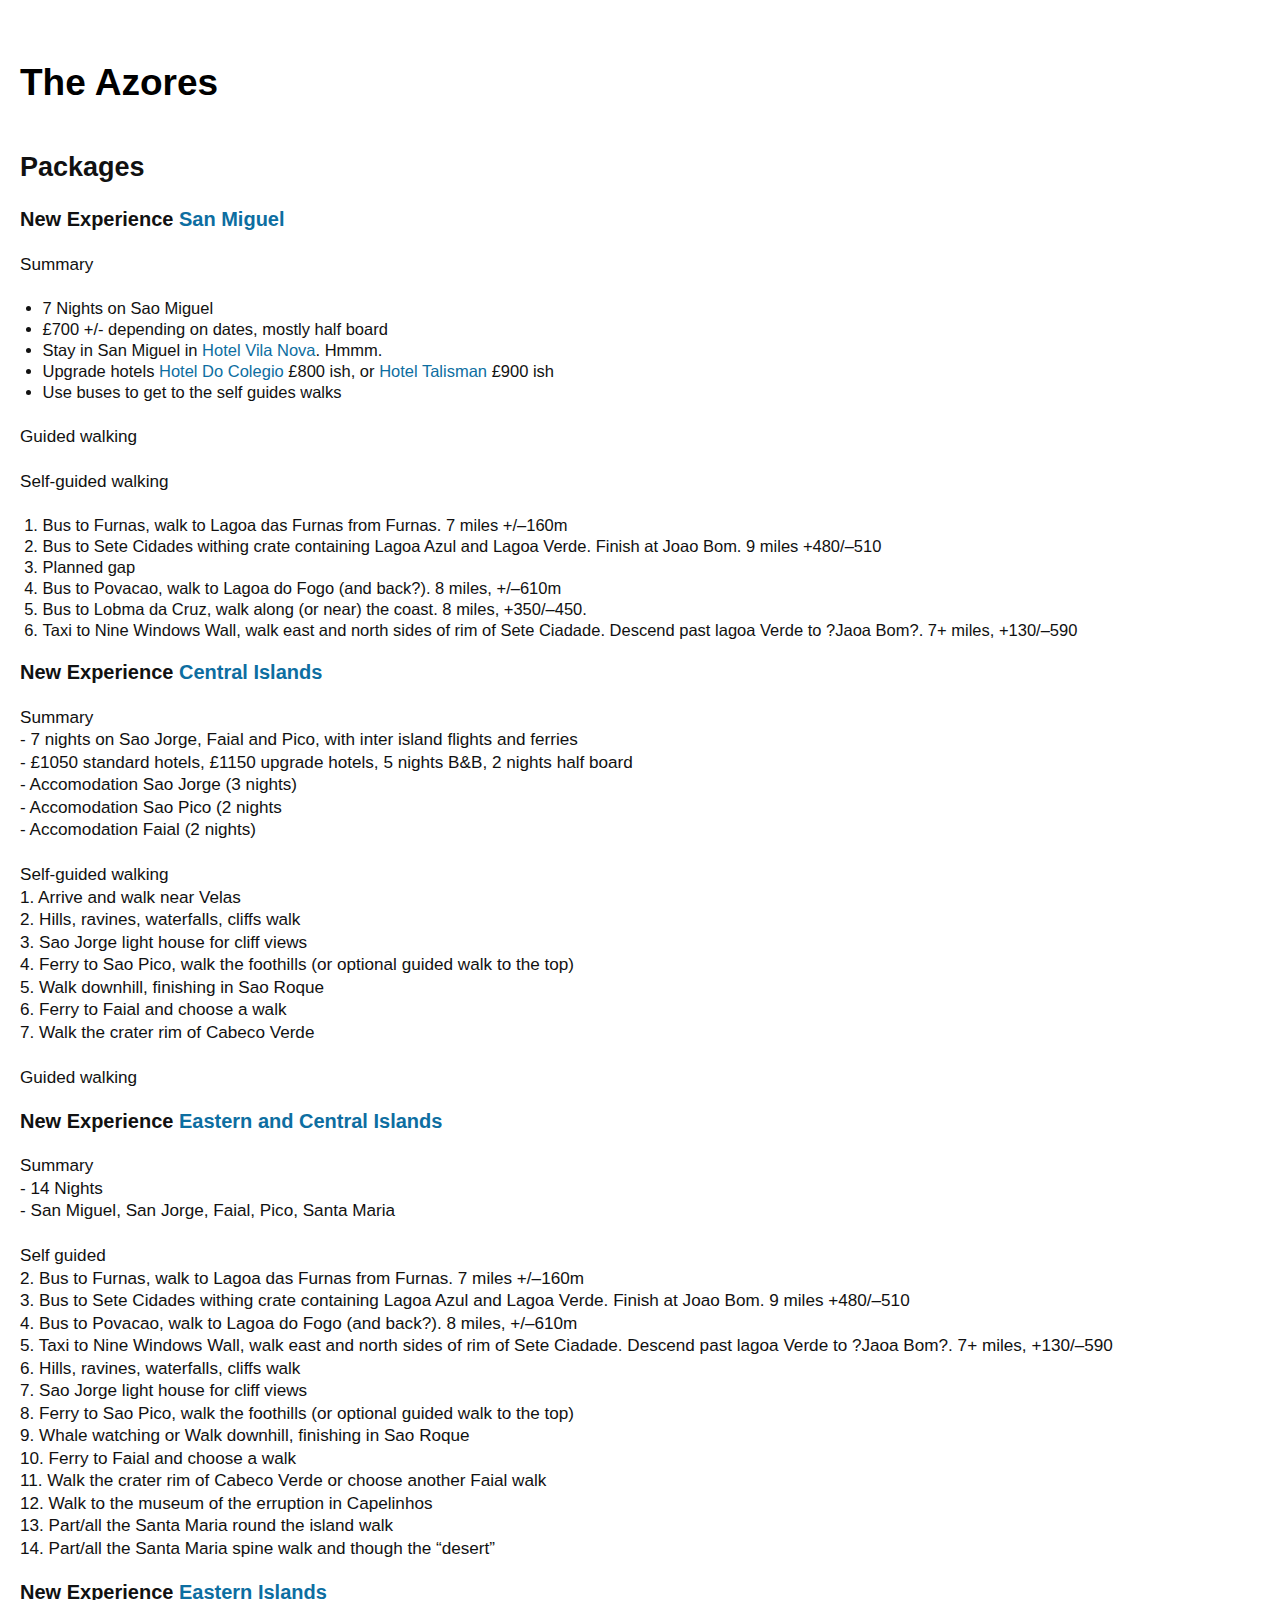
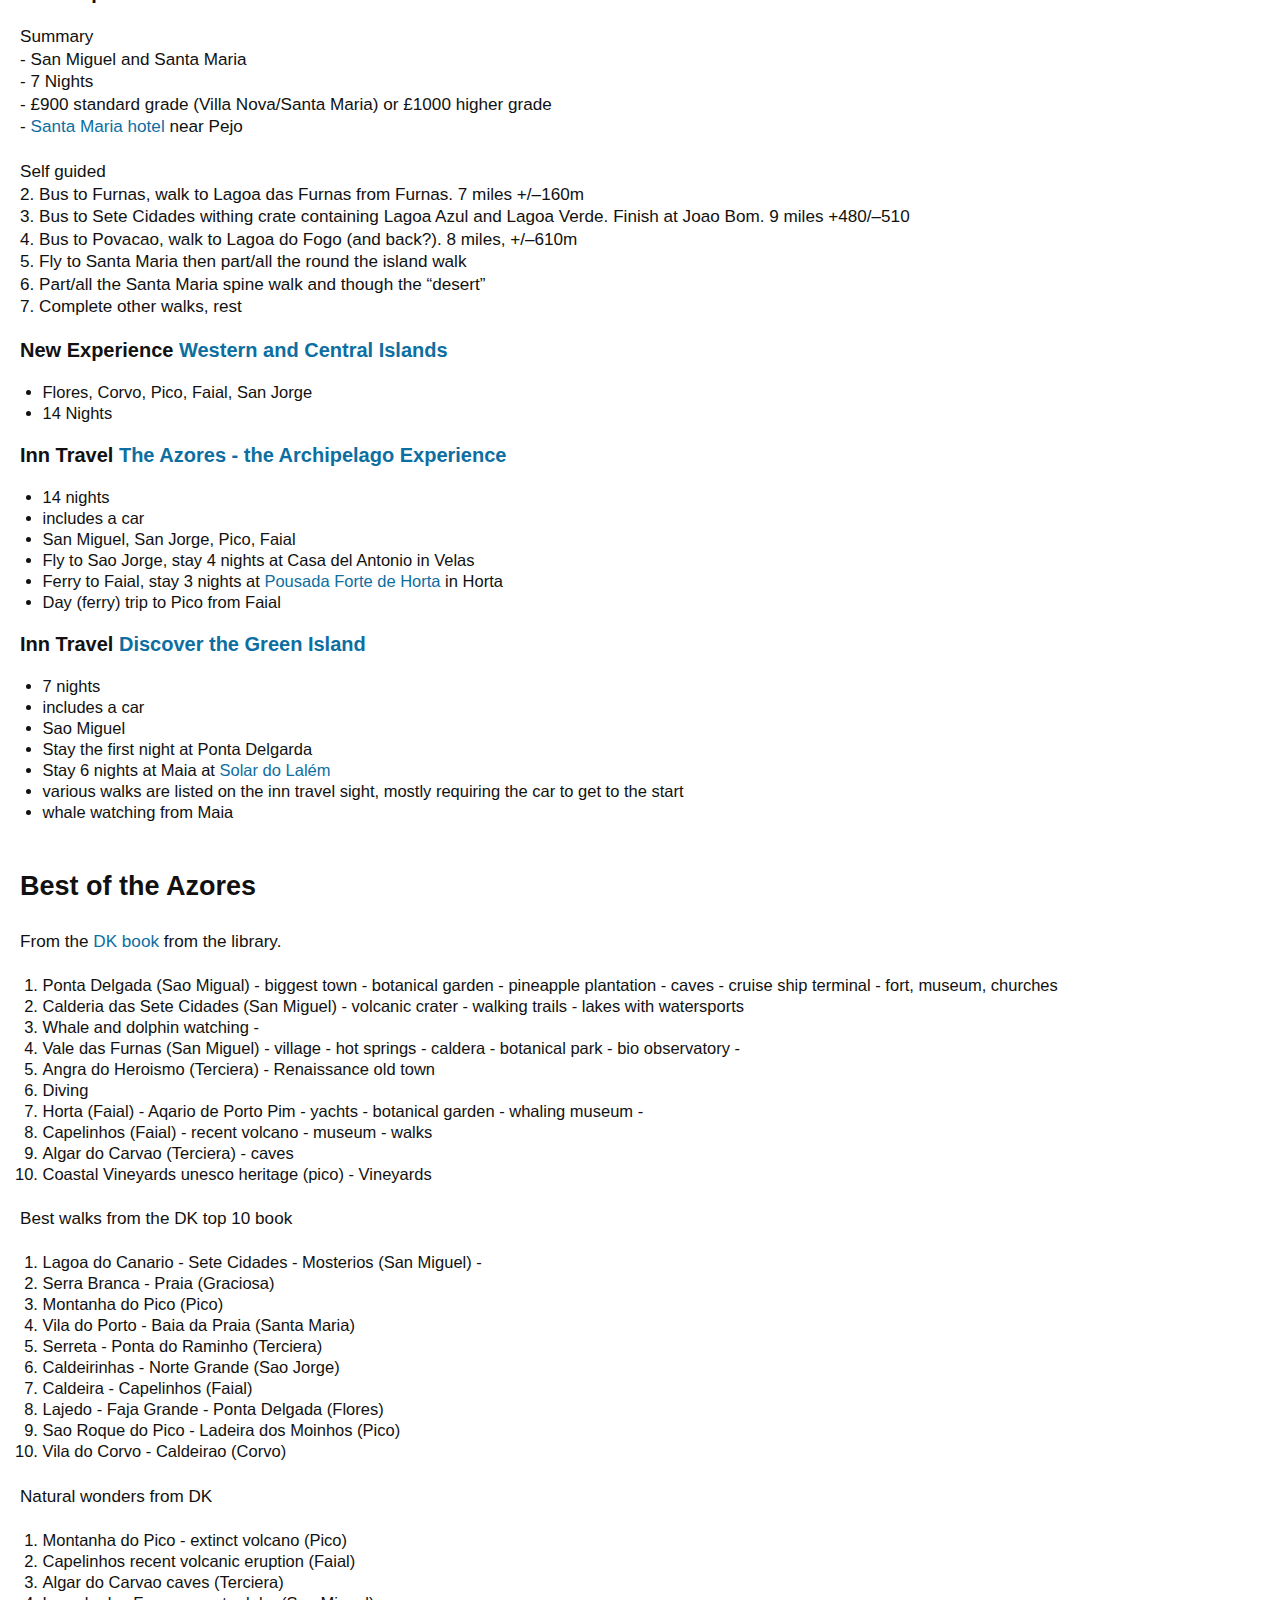
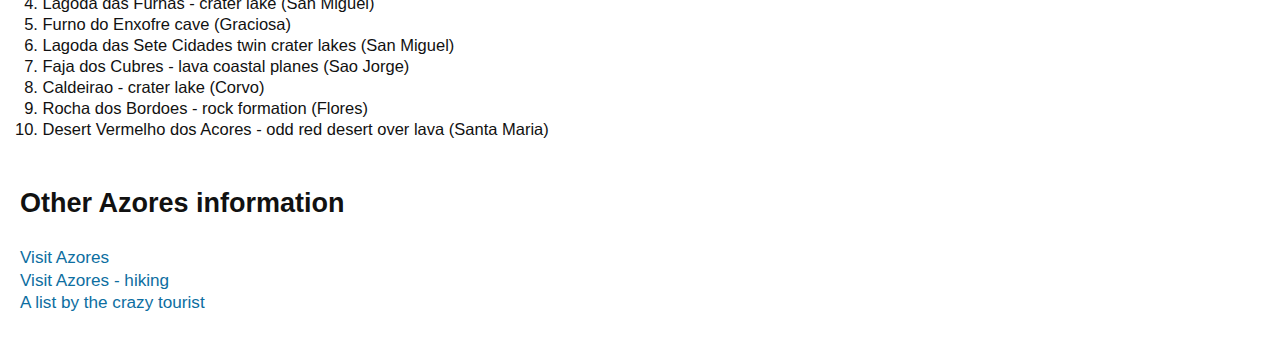
<file: package_to_the_azores.html>
<!DOCTYPE html>  
<html lang="GB">
<head>
  <meta charset="utf-8" />
  <meta http-equiv="X-UA-Compatible" content="IE=edge,chrome=1" />
  <title>package_to_the_azores</title>
  <meta name="viewport" content="width=device-width, initial-scale=1.0" />
  <style id="mkstylesheet">
body{-webkit-font-smoothing:antialiased;font-family:"Helvetica Neue",Helvetica,Arial,Verdana,sans-serif;margin:30px 0 0;padding:0;background:#fff}#wrapper{padding:20px}li{font-size:110%}li li{font-size:100%}li p{font-size:100%;margin:.5em 0}h1{color:#000}h2{color:#111}h3{color:#111;margin:0}h4{color:#111}h5{color:#111}h6{font-size:1em;line-height:1.5em;margin:1.5em 0}body,p,td,div{color:#111;font-family:"Helvetica Neue",Helvetica,Arial,Verdana,sans-serif;word-wrap:break-word}a{color:#0d6ea1;text-decoration:none;-webkit-transition:color .2s ease-in-out;-moz-transition:color .2s ease-in-out;-o-transition:color .2s ease-in-out;-ms-transition:color .2s ease-in-out;transition:color .2s ease-in-out}a:hover{color:#3593d9}body{font-size:15px;line-height:21px;margin:0 auto}h1{font-size:37px;line-height:42px;margin-top:42px;margin-bottom:21px}h2{font-size:27px;line-height:42px;margin-top:42px;margin-bottom:21px}h3{font-size:20px;line-height:21px;margin-top:21px;margin-bottom:21px}h4{font-size:20px;line-height:21px;margin-top:21px;margin-bottom:21px}p,ul,ol,pre,table,blockquote{margin-top:21px;margin-bottom:21px}hr{border:1px solid;margin:-1px 0}ul ul,ol ol,ul ol,ol ul{margin-top:0;margin-bottom:0}b,strong,em,small,code{line-height:1}.footnote{color:#0d6ea1;font-size:.8em;vertical-align:super}abbr,acronym{border-bottom:1px dotted #aaa}#wrapper img{max-width:100%;height:auto}dd{font-size:1em;margin-bottom:1em}li>p:first-of-type{margin:0}li p+p{margin-top:16px}ul,ol{padding-left:1.5em}#wrapper ol{list-style-position:outside}ul ul,ul ol{margin-bottom:.4em}caption,col,colgroup,table,tbody,td,tfoot,th,thead,tr{border-spacing:0}table{border:1px solid rgba(0,0,0,0.25);border-collapse:collapse;display:table;empty-cells:hide;margin:-1px 0 1.3125em;padding:0;table-layout:fixed}caption{display:table-caption;font-weight:700}col{display:table-column}colgroup{display:table-column-group}tbody{display:table-row-group}tfoot{display:table-footer-group}thead{display:table-header-group}td,th{display:table-cell}tr{display:table-row}table th,table td{font-size:1.1em;line-height:1.3;padding:.5em 1em 0}table thead{background:rgba(0,0,0,0.15);border:1px solid rgba(0,0,0,0.15);border-bottom:1px solid rgba(0,0,0,0.2)}table tbody{background:rgba(0,0,0,0.05)}table tfoot{background:rgba(0,0,0,0.15);border:1px solid rgba(0,0,0,0.15);border-top:1px solid rgba(0,0,0,0.2)}figure{display:inline-block;overflow:hidden;position:relative;margin:1em 0 2em}figcaption{font-style:italic;text-align:center;background:white;color:#666}.poetry pre{display:block;font-family:Georgia,Garamond,serif !important;font-size:110% !important;font-style:italic;line-height:1.6em;margin-left:1em}.poetry pre code{font-family:Georgia,Garamond,serif !important;word-break:break-all;word-break:break-word;-webkit-hyphens:auto;-moz-hyphens:auto;hyphens:auto;white-space:pre-wrap}blockquote p{font-size:110%;font-style:italic;line-height:1.6em}sup,sub,a.footnote{font-size:1.4ex;height:0;line-height:1;position:relative;vertical-align:super}sub{vertical-align:sub;top:-1px}p,h5{font-size:1.1429em;line-height:1.3125em;margin:1.3125em 0}dt,th{font-weight:700}table tr:nth-child(odd),table th:nth-child(odd),table td:nth-child(odd){background:rgba(255,255,255,0.06)}table tr:nth-child(even),table td:nth-child(even){background:rgba(200,200,200,0.25)}@media print{img,table,figure{page-break-inside:avoid}#wrapper{background:#fff;color:#303030;padding:10px;position:relative;text-indent:0}}@media screen{.inverted{background:#252a2a}.inverted #wrapper{background:#252a2a;color:#eee}.inverted hr{border-color:#333f40 !important}.inverted p,.inverted td,.inverted li,.inverted h1,.inverted h2,.inverted h3,.inverted h4,.inverted h5,.inverted h6,.inverted th,.inverted .math,.inverted caption,.inverted dt,.inverted dd{color:#eee}.inverted pre{background:#ccc;color:#111}.inverted table{background:none}.inverted table tr:nth-child(odd),.inverted table td:nth-child(odd){background:none}.inverted a{color:#acd1d5}::selection{background:rgba(157,193,200,0.5)}h1::selection{background-color:rgba(45,156,208,0.3)}h2::selection{background-color:rgba(90,182,224,0.3)}h3::selection,h4::selection,h5::selection,h6::selection,li::selection,ol::selection{background-color:rgba(133,201,232,0.3)}code::selection{background-color:rgba(0,0,0,0.7);color:#eee}code span::selection{background-color:rgba(0,0,0,0.7) !important;color:#eee !important}a::selection{background-color:rgba(255,230,102,0.2)}.inverted a::selection{background-color:rgba(255,230,102,0.6)}td::selection,th::selection,caption::selection{background-color:rgba(180,237,95,0.5)}}.mkstyle--swiss #wrapper aside.blurb:before{margin-top:.7em}
@font-face{font-family:'FontAwesome';src:url("[data-uri]") format("woff");font-weight:normal;font-style:normal}.fa{display:inline-block;font:normal normal normal 14px/1 FontAwesome;font-size:inherit;text-rendering:auto;-webkit-font-smoothing:antialiased;-moz-osx-font-smoothing:grayscale}.fa-lg{font-size:1.33333333em;line-height:.75em;vertical-align:-15%}.fa-2x{font-size:2em}.fa-3x{font-size:3em}.fa-4x{font-size:4em}.fa-5x{font-size:5em}.fa-fw{width:1.28571429em;text-align:center}.fa-ul{padding-left:0;margin-left:2.14285714em;list-style-type:none}.fa-ul>li{position:relative}.fa-li{position:absolute;left:-2.14285714em;width:2.14285714em;top:.14285714em;text-align:center}.fa-li.fa-lg{left:-1.85714286em}.fa-border{padding:.2em .25em .15em;border:solid .08em #eeeeee;border-radius:.1em}.fa-pull-left{float:left}.fa-pull-right{float:right}.fa.fa-pull-left{margin-right:.3em}.fa.fa-pull-right{margin-left:.3em}.pull-right{float:right}.pull-left{float:left}.fa.pull-left{margin-right:.3em}.fa.pull-right{margin-left:.3em}.fa-spin{-webkit-animation:fa-spin 2s infinite linear;animation:fa-spin 2s infinite linear}.fa-pulse{-webkit-animation:fa-spin 1s infinite steps(8);animation:fa-spin 1s infinite steps(8)}@-webkit-keyframes fa-spin{0%{-webkit-transform:rotate(0deg);transform:rotate(0deg)}100%{-webkit-transform:rotate(359deg);transform:rotate(359deg)}}@keyframes fa-spin{0%{-webkit-transform:rotate(0deg);transform:rotate(0deg)}100%{-webkit-transform:rotate(359deg);transform:rotate(359deg)}}.fa-rotate-90{-ms-filter:"progid:DXImageTransform.Microsoft.BasicImage(rotation=1)";-webkit-transform:rotate(90deg);-ms-transform:rotate(90deg);transform:rotate(90deg)}.fa-rotate-180{-ms-filter:"progid:DXImageTransform.Microsoft.BasicImage(rotation=2)";-webkit-transform:rotate(180deg);-ms-transform:rotate(180deg);transform:rotate(180deg)}.fa-rotate-270{-ms-filter:"progid:DXImageTransform.Microsoft.BasicImage(rotation=3)";-webkit-transform:rotate(270deg);-ms-transform:rotate(270deg);transform:rotate(270deg)}.fa-flip-horizontal{-ms-filter:"progid:DXImageTransform.Microsoft.BasicImage(rotation=0, mirror=1)";-webkit-transform:scale(-1, 1);-ms-transform:scale(-1, 1);transform:scale(-1, 1)}.fa-flip-vertical{-ms-filter:"progid:DXImageTransform.Microsoft.BasicImage(rotation=2, mirror=1)";-webkit-transform:scale(1, -1);-ms-transform:scale(1, -1);transform:scale(1, -1)}:root .fa-rotate-90,:root .fa-rotate-180,:root .fa-rotate-270,:root .fa-flip-horizontal,:root .fa-flip-vertical{filter:none}.fa-stack{position:relative;display:inline-block;width:2em;height:2em;line-height:2em;vertical-align:middle}.fa-stack-1x,.fa-stack-2x{position:absolute;left:0;width:100%;text-align:center}.fa-stack-1x{line-height:inherit}.fa-stack-2x{font-size:2em}.fa-inverse{color:#ffffff}.fa-glass::before{content:'\f000'}.fa-music::before{content:'\f001'}.fa-search::before{content:'\f002'}.fa-envelope-o::before{content:'\f003'}.fa-heart::before{content:'\f004'}.fa-star::before{content:'\f005'}.fa-star-o::before{content:'\f006'}.fa-user::before{content:'\f007'}.fa-film::before{content:'\f008'}.fa-th-large::before{content:'\f009'}.fa-th::before{content:'\f00a'}.fa-th-list::before{content:'\f00b'}.fa-check::before{content:'\f00c'}.fa-remove::before,.fa-close::before,.fa-times::before{content:'\f00d'}.fa-search-plus::before{content:'\f00e'}.fa-search-minus::before{content:'\f010'}.fa-power-off::before{content:'\f011'}.fa-signal::before{content:'\f012'}.fa-gear::before,.fa-cog::before{content:'\f013'}.fa-trash-o::before{content:'\f014'}.fa-home::before{content:'\f015'}.fa-file-o::before{content:'\f016'}.fa-clock-o::before{content:'\f017'}.fa-road::before{content:'\f018'}.fa-download::before{content:'\f019'}.fa-arrow-circle-o-down::before{content:'\f01a'}.fa-arrow-circle-o-up::before{content:'\f01b'}.fa-inbox::before{content:'\f01c'}.fa-play-circle-o::before{content:'\f01d'}.fa-rotate-right::before,.fa-repeat::before{content:'\f01e'}.fa-refresh::before{content:'\f021'}.fa-list-alt::before{content:'\f022'}.fa-lock::before{content:'\f023'}.fa-flag::before{content:'\f024'}.fa-headphones::before{content:'\f025'}.fa-volume-off::before{content:'\f026'}.fa-volume-down::before{content:'\f027'}.fa-volume-up::before{content:'\f028'}.fa-qrcode::before{content:'\f029'}.fa-barcode::before{content:'\f02a'}.fa-tag::before{content:'\f02b'}.fa-tags::before{content:'\f02c'}.fa-book::before{content:'\f02d'}.fa-bookmark::before{content:'\f02e'}.fa-print::before{content:'\f02f'}.fa-camera::before{content:'\f030'}.fa-font::before{content:'\f031'}.fa-bold::before{content:'\f032'}.fa-italic::before{content:'\f033'}.fa-text-height::before{content:'\f034'}.fa-text-width::before{content:'\f035'}.fa-align-left::before{content:'\f036'}.fa-align-center::before{content:'\f037'}.fa-align-right::before{content:'\f038'}.fa-align-justify::before{content:'\f039'}.fa-list::before{content:'\f03a'}.fa-dedent::before,.fa-outdent::before{content:'\f03b'}.fa-indent::before{content:'\f03c'}.fa-video-camera::before{content:'\f03d'}.fa-photo::before,.fa-image::before,.fa-picture-o::before{content:'\f03e'}.fa-pencil::before{content:'\f040'}.fa-map-marker::before{content:'\f041'}.fa-adjust::before{content:'\f042'}.fa-tint::before{content:'\f043'}.fa-edit::before,.fa-pencil-square-o::before{content:'\f044'}.fa-share-square-o::before{content:'\f045'}.fa-check-square-o::before{content:'\f046'}.fa-arrows::before{content:'\f047'}.fa-step-backward::before{content:'\f048'}.fa-fast-backward::before{content:'\f049'}.fa-backward::before{content:'\f04a'}.fa-play::before{content:'\f04b'}.fa-pause::before{content:'\f04c'}.fa-stop::before{content:'\f04d'}.fa-forward::before{content:'\f04e'}.fa-fast-forward::before{content:'\f050'}.fa-step-forward::before{content:'\f051'}.fa-eject::before{content:'\f052'}.fa-chevron-left::before{content:'\f053'}.fa-chevron-right::before{content:'\f054'}.fa-plus-circle::before{content:'\f055'}.fa-minus-circle::before{content:'\f056'}.fa-times-circle::before{content:'\f057'}.fa-check-circle::before{content:'\f058'}.fa-question-circle::before{content:'\f059'}.fa-info-circle::before{content:'\f05a'}.fa-crosshairs::before{content:'\f05b'}.fa-times-circle-o::before{content:'\f05c'}.fa-check-circle-o::before{content:'\f05d'}.fa-ban::before{content:'\f05e'}.fa-arrow-left::before{content:'\f060'}.fa-arrow-right::before{content:'\f061'}.fa-arrow-up::before{content:'\f062'}.fa-arrow-down::before{content:'\f063'}.fa-mail-forward::before,.fa-share::before{content:'\f064'}.fa-expand::before{content:'\f065'}.fa-compress::before{content:'\f066'}.fa-plus::before{content:'\f067'}.fa-minus::before{content:'\f068'}.fa-asterisk::before{content:'\f069'}.fa-exclamation-circle::before{content:'\f06a'}.fa-gift::before{content:'\f06b'}.fa-leaf::before{content:'\f06c'}.fa-fire::before{content:'\f06d'}.fa-eye::before{content:'\f06e'}.fa-eye-slash::before{content:'\f070'}.fa-warning::before,.fa-exclamation-triangle::before{content:'\f071'}.fa-plane::before{content:'\f072'}.fa-calendar::before{content:'\f073'}.fa-random::before{content:'\f074'}.fa-comment::before{content:'\f075'}.fa-magnet::before{content:'\f076'}.fa-chevron-up::before{content:'\f077'}.fa-chevron-down::before{content:'\f078'}.fa-retweet::before{content:'\f079'}.fa-shopping-cart::before{content:'\f07a'}.fa-folder::before{content:'\f07b'}.fa-folder-open::before{content:'\f07c'}.fa-arrows-v::before{content:'\f07d'}.fa-arrows-h::before{content:'\f07e'}.fa-bar-chart-o::before,.fa-bar-chart::before{content:'\f080'}.fa-twitter-square::before{content:'\f081'}.fa-facebook-square::before{content:'\f082'}.fa-camera-retro::before{content:'\f083'}.fa-key::before{content:'\f084'}.fa-gears::before,.fa-cogs::before{content:'\f085'}.fa-comments::before{content:'\f086'}.fa-thumbs-o-up::before{content:'\f087'}.fa-thumbs-o-down::before{content:'\f088'}.fa-star-half::before{content:'\f089'}.fa-heart-o::before{content:'\f08a'}.fa-sign-out::before{content:'\f08b'}.fa-linkedin-square::before{content:'\f08c'}.fa-thumb-tack::before{content:'\f08d'}.fa-external-link::before{content:'\f08e'}.fa-sign-in::before{content:'\f090'}.fa-trophy::before{content:'\f091'}.fa-github-square::before{content:'\f092'}.fa-upload::before{content:'\f093'}.fa-lemon-o::before{content:'\f094'}.fa-phone::before{content:'\f095'}.fa-square-o::before{content:'\f096'}.fa-bookmark-o::before{content:'\f097'}.fa-phone-square::before{content:'\f098'}.fa-twitter::before{content:'\f099'}.fa-facebook-f::before,.fa-facebook::before{content:'\f09a'}.fa-github::before{content:'\f09b'}.fa-unlock::before{content:'\f09c'}.fa-credit-card::before{content:'\f09d'}.fa-feed::before,.fa-rss::before{content:'\f09e'}.fa-hdd-o::before{content:'\f0a0'}.fa-bullhorn::before{content:'\f0a1'}.fa-bell::before{content:'\f0f3'}.fa-certificate::before{content:'\f0a3'}.fa-hand-o-right::before{content:'\f0a4'}.fa-hand-o-left::before{content:'\f0a5'}.fa-hand-o-up::before{content:'\f0a6'}.fa-hand-o-down::before{content:'\f0a7'}.fa-arrow-circle-left::before{content:'\f0a8'}.fa-arrow-circle-right::before{content:'\f0a9'}.fa-arrow-circle-up::before{content:'\f0aa'}.fa-arrow-circle-down::before{content:'\f0ab'}.fa-globe::before{content:'\f0ac'}.fa-wrench::before{content:'\f0ad'}.fa-tasks::before{content:'\f0ae'}.fa-filter::before{content:'\f0b0'}.fa-briefcase::before{content:'\f0b1'}.fa-arrows-alt::before{content:'\f0b2'}.fa-group::before,.fa-users::before{content:'\f0c0'}.fa-chain::before,.fa-link::before{content:'\f0c1'}.fa-cloud::before{content:'\f0c2'}.fa-flask::before{content:'\f0c3'}.fa-cut::before,.fa-scissors::before{content:'\f0c4'}.fa-copy::before,.fa-files-o::before{content:'\f0c5'}.fa-paperclip::before{content:'\f0c6'}.fa-save::before,.fa-floppy-o::before{content:'\f0c7'}.fa-square::before{content:'\f0c8'}.fa-navicon::before,.fa-reorder::before,.fa-bars::before{content:'\f0c9'}.fa-list-ul::before{content:'\f0ca'}.fa-list-ol::before{content:'\f0cb'}.fa-strikethrough::before{content:'\f0cc'}.fa-underline::before{content:'\f0cd'}.fa-table::before{content:'\f0ce'}.fa-magic::before{content:'\f0d0'}.fa-truck::before{content:'\f0d1'}.fa-pinterest::before{content:'\f0d2'}.fa-pinterest-square::before{content:'\f0d3'}.fa-google-plus-square::before{content:'\f0d4'}.fa-google-plus::before{content:'\f0d5'}.fa-money::before{content:'\f0d6'}.fa-caret-down::before{content:'\f0d7'}.fa-caret-up::before{content:'\f0d8'}.fa-caret-left::before{content:'\f0d9'}.fa-caret-right::before{content:'\f0da'}.fa-columns::before{content:'\f0db'}.fa-unsorted::before,.fa-sort::before{content:'\f0dc'}.fa-sort-down::before,.fa-sort-desc::before{content:'\f0dd'}.fa-sort-up::before,.fa-sort-asc::before{content:'\f0de'}.fa-envelope::before{content:'\f0e0'}.fa-linkedin::before{content:'\f0e1'}.fa-rotate-left::before,.fa-undo::before{content:'\f0e2'}.fa-legal::before,.fa-gavel::before{content:'\f0e3'}.fa-dashboard::before,.fa-tachometer::before{content:'\f0e4'}.fa-comment-o::before{content:'\f0e5'}.fa-comments-o::before{content:'\f0e6'}.fa-flash::before,.fa-bolt::before{content:'\f0e7'}.fa-sitemap::before{content:'\f0e8'}.fa-umbrella::before{content:'\f0e9'}.fa-paste::before,.fa-clipboard::before{content:'\f0ea'}.fa-lightbulb-o::before{content:'\f0eb'}.fa-exchange::before{content:'\f0ec'}.fa-cloud-download::before{content:'\f0ed'}.fa-cloud-upload::before{content:'\f0ee'}.fa-user-md::before{content:'\f0f0'}.fa-stethoscope::before{content:'\f0f1'}.fa-suitcase::before{content:'\f0f2'}.fa-bell-o::before{content:'\f0a2'}.fa-coffee::before{content:'\f0f4'}.fa-cutlery::before{content:'\f0f5'}.fa-file-text-o::before{content:'\f0f6'}.fa-building-o::before{content:'\f0f7'}.fa-hospital-o::before{content:'\f0f8'}.fa-ambulance::before{content:'\f0f9'}.fa-medkit::before{content:'\f0fa'}.fa-fighter-jet::before{content:'\f0fb'}.fa-beer::before{content:'\f0fc'}.fa-h-square::before{content:'\f0fd'}.fa-plus-square::before{content:'\f0fe'}.fa-angle-double-left::before{content:'\f100'}.fa-angle-double-right::before{content:'\f101'}.fa-angle-double-up::before{content:'\f102'}.fa-angle-double-down::before{content:'\f103'}.fa-angle-left::before{content:'\f104'}.fa-angle-right::before{content:'\f105'}.fa-angle-up::before{content:'\f106'}.fa-angle-down::before{content:'\f107'}.fa-desktop::before{content:'\f108'}.fa-laptop::before{content:'\f109'}.fa-tablet::before{content:'\f10a'}.fa-mobile-phone::before,.fa-mobile::before{content:'\f10b'}.fa-circle-o::before{content:'\f10c'}.fa-quote-left::before{content:'\f10d'}.fa-quote-right::before{content:'\f10e'}.fa-spinner::before{content:'\f110'}.fa-circle::before{content:'\f111'}.fa-mail-reply::before,.fa-reply::before{content:'\f112'}.fa-github-alt::before{content:'\f113'}.fa-folder-o::before{content:'\f114'}.fa-folder-open-o::before{content:'\f115'}.fa-smile-o::before{content:'\f118'}.fa-frown-o::before{content:'\f119'}.fa-meh-o::before{content:'\f11a'}.fa-gamepad::before{content:'\f11b'}.fa-keyboard-o::before{content:'\f11c'}.fa-flag-o::before{content:'\f11d'}.fa-flag-checkered::before{content:'\f11e'}.fa-terminal::before{content:'\f120'}.fa-code::before{content:'\f121'}.fa-mail-reply-all::before,.fa-reply-all::before{content:'\f122'}.fa-star-half-empty::before,.fa-star-half-full::before,.fa-star-half-o::before{content:'\f123'}.fa-location-arrow::before{content:'\f124'}.fa-crop::before{content:'\f125'}.fa-code-fork::before{content:'\f126'}.fa-unlink::before,.fa-chain-broken::before{content:'\f127'}.fa-question::before{content:'\f128'}.fa-info::before{content:'\f129'}.fa-exclamation::before{content:'\f12a'}.fa-superscript::before{content:'\f12b'}.fa-subscript::before{content:'\f12c'}.fa-eraser::before{content:'\f12d'}.fa-puzzle-piece::before{content:'\f12e'}.fa-microphone::before{content:'\f130'}.fa-microphone-slash::before{content:'\f131'}.fa-shield::before{content:'\f132'}.fa-calendar-o::before{content:'\f133'}.fa-fire-extinguisher::before{content:'\f134'}.fa-rocket::before{content:'\f135'}.fa-maxcdn::before{content:'\f136'}.fa-chevron-circle-left::before{content:'\f137'}.fa-chevron-circle-right::before{content:'\f138'}.fa-chevron-circle-up::before{content:'\f139'}.fa-chevron-circle-down::before{content:'\f13a'}.fa-html5::before{content:'\f13b'}.fa-css3::before{content:'\f13c'}.fa-anchor::before{content:'\f13d'}.fa-unlock-alt::before{content:'\f13e'}.fa-bullseye::before{content:'\f140'}.fa-ellipsis-h::before{content:'\f141'}.fa-ellipsis-v::before{content:'\f142'}.fa-rss-square::before{content:'\f143'}.fa-play-circle::before{content:'\f144'}.fa-ticket::before{content:'\f145'}.fa-minus-square::before{content:'\f146'}.fa-minus-square-o::before{content:'\f147'}.fa-level-up::before{content:'\f148'}.fa-level-down::before{content:'\f149'}.fa-check-square::before{content:'\f14a'}.fa-pencil-square::before{content:'\f14b'}.fa-external-link-square::before{content:'\f14c'}.fa-share-square::before{content:'\f14d'}.fa-compass::before{content:'\f14e'}.fa-toggle-down::before,.fa-caret-square-o-down::before{content:'\f150'}.fa-toggle-up::before,.fa-caret-square-o-up::before{content:'\f151'}.fa-toggle-right::before,.fa-caret-square-o-right::before{content:'\f152'}.fa-euro::before,.fa-eur::before{content:'\f153'}.fa-gbp::before{content:'\f154'}.fa-dollar::before,.fa-usd::before{content:'\f155'}.fa-rupee::before,.fa-inr::before{content:'\f156'}.fa-cny::before,.fa-rmb::before,.fa-yen::before,.fa-jpy::before{content:'\f157'}.fa-ruble::before,.fa-rouble::before,.fa-rub::before{content:'\f158'}.fa-won::before,.fa-krw::before{content:'\f159'}.fa-bitcoin::before,.fa-btc::before{content:'\f15a'}.fa-file::before{content:'\f15b'}.fa-file-text::before{content:'\f15c'}.fa-sort-alpha-asc::before{content:'\f15d'}.fa-sort-alpha-desc::before{content:'\f15e'}.fa-sort-amount-asc::before{content:'\f160'}.fa-sort-amount-desc::before{content:'\f161'}.fa-sort-numeric-asc::before{content:'\f162'}.fa-sort-numeric-desc::before{content:'\f163'}.fa-thumbs-up::before{content:'\f164'}.fa-thumbs-down::before{content:'\f165'}.fa-youtube-square::before{content:'\f166'}.fa-youtube::before{content:'\f167'}.fa-xing::before{content:'\f168'}.fa-xing-square::before{content:'\f169'}.fa-youtube-play::before{content:'\f16a'}.fa-dropbox::before{content:'\f16b'}.fa-stack-overflow::before{content:'\f16c'}.fa-instagram::before{content:'\f16d'}.fa-flickr::before{content:'\f16e'}.fa-adn::before{content:'\f170'}.fa-bitbucket::before{content:'\f171'}.fa-bitbucket-square::before{content:'\f172'}.fa-tumblr::before{content:'\f173'}.fa-tumblr-square::before{content:'\f174'}.fa-long-arrow-down::before{content:'\f175'}.fa-long-arrow-up::before{content:'\f176'}.fa-long-arrow-left::before{content:'\f177'}.fa-long-arrow-right::before{content:'\f178'}.fa-apple::before{content:'\f179'}.fa-windows::before{content:'\f17a'}.fa-android::before{content:'\f17b'}.fa-linux::before{content:'\f17c'}.fa-dribbble::before{content:'\f17d'}.fa-skype::before{content:'\f17e'}.fa-foursquare::before{content:'\f180'}.fa-trello::before{content:'\f181'}.fa-female::before{content:'\f182'}.fa-male::before{content:'\f183'}.fa-gittip::before,.fa-gratipay::before{content:'\f184'}.fa-sun-o::before{content:'\f185'}.fa-moon-o::before{content:'\f186'}.fa-archive::before{content:'\f187'}.fa-bug::before{content:'\f188'}.fa-vk::before{content:'\f189'}.fa-weibo::before{content:'\f18a'}.fa-renren::before{content:'\f18b'}.fa-pagelines::before{content:'\f18c'}.fa-stack-exchange::before{content:'\f18d'}.fa-arrow-circle-o-right::before{content:'\f18e'}.fa-arrow-circle-o-left::before{content:'\f190'}.fa-toggle-left::before,.fa-caret-square-o-left::before{content:'\f191'}.fa-dot-circle-o::before{content:'\f192'}.fa-wheelchair::before{content:'\f193'}.fa-vimeo-square::before{content:'\f194'}.fa-turkish-lira::before,.fa-try::before{content:'\f195'}.fa-plus-square-o::before{content:'\f196'}.fa-space-shuttle::before{content:'\f197'}.fa-slack::before{content:'\f198'}.fa-envelope-square::before{content:'\f199'}.fa-wordpress::before{content:'\f19a'}.fa-openid::before{content:'\f19b'}.fa-institution::before,.fa-bank::before,.fa-university::before{content:'\f19c'}.fa-mortar-board::before,.fa-graduation-cap::before{content:'\f19d'}.fa-yahoo::before{content:'\f19e'}.fa-google::before{content:'\f1a0'}.fa-reddit::before{content:'\f1a1'}.fa-reddit-square::before{content:'\f1a2'}.fa-stumbleupon-circle::before{content:'\f1a3'}.fa-stumbleupon::before{content:'\f1a4'}.fa-delicious::before{content:'\f1a5'}.fa-digg::before{content:'\f1a6'}.fa-pied-piper-pp::before{content:'\f1a7'}.fa-pied-piper-alt::before{content:'\f1a8'}.fa-drupal::before{content:'\f1a9'}.fa-joomla::before{content:'\f1aa'}.fa-language::before{content:'\f1ab'}.fa-fax::before{content:'\f1ac'}.fa-building::before{content:'\f1ad'}.fa-child::before{content:'\f1ae'}.fa-paw::before{content:'\f1b0'}.fa-spoon::before{content:'\f1b1'}.fa-cube::before{content:'\f1b2'}.fa-cubes::before{content:'\f1b3'}.fa-behance::before{content:'\f1b4'}.fa-behance-square::before{content:'\f1b5'}.fa-steam::before{content:'\f1b6'}.fa-steam-square::before{content:'\f1b7'}.fa-recycle::before{content:'\f1b8'}.fa-automobile::before,.fa-car::before{content:'\f1b9'}.fa-cab::before,.fa-taxi::before{content:'\f1ba'}.fa-tree::before{content:'\f1bb'}.fa-spotify::before{content:'\f1bc'}.fa-deviantart::before{content:'\f1bd'}.fa-soundcloud::before{content:'\f1be'}.fa-database::before{content:'\f1c0'}.fa-file-pdf-o::before{content:'\f1c1'}.fa-file-word-o::before{content:'\f1c2'}.fa-file-excel-o::before{content:'\f1c3'}.fa-file-powerpoint-o::before{content:'\f1c4'}.fa-file-photo-o::before,.fa-file-picture-o::before,.fa-file-image-o::before{content:'\f1c5'}.fa-file-zip-o::before,.fa-file-archive-o::before{content:'\f1c6'}.fa-file-sound-o::before,.fa-file-audio-o::before{content:'\f1c7'}.fa-file-movie-o::before,.fa-file-video-o::before{content:'\f1c8'}.fa-file-code-o::before{content:'\f1c9'}.fa-vine::before{content:'\f1ca'}.fa-codepen::before{content:'\f1cb'}.fa-jsfiddle::before{content:'\f1cc'}.fa-life-bouy::before,.fa-life-buoy::before,.fa-life-saver::before,.fa-support::before,.fa-life-ring::before{content:'\f1cd'}.fa-circle-o-notch::before{content:'\f1ce'}.fa-ra::before,.fa-resistance::before,.fa-rebel::before{content:'\f1d0'}.fa-ge::before,.fa-empire::before{content:'\f1d1'}.fa-git-square::before{content:'\f1d2'}.fa-git::before{content:'\f1d3'}.fa-y-combinator-square::before,.fa-yc-square::before,.fa-hacker-news::before{content:'\f1d4'}.fa-tencent-weibo::before{content:'\f1d5'}.fa-qq::before{content:'\f1d6'}.fa-wechat::before,.fa-weixin::before{content:'\f1d7'}.fa-send::before,.fa-paper-plane::before{content:'\f1d8'}.fa-send-o::before,.fa-paper-plane-o::before{content:'\f1d9'}.fa-history::before{content:'\f1da'}.fa-circle-thin::before{content:'\f1db'}.fa-header::before{content:'\f1dc'}.fa-paragraph::before{content:'\f1dd'}.fa-sliders::before{content:'\f1de'}.fa-share-alt::before{content:'\f1e0'}.fa-share-alt-square::before{content:'\f1e1'}.fa-bomb::before{content:'\f1e2'}.fa-soccer-ball-o::before,.fa-futbol-o::before{content:'\f1e3'}.fa-tty::before{content:'\f1e4'}.fa-binoculars::before{content:'\f1e5'}.fa-plug::before{content:'\f1e6'}.fa-slideshare::before{content:'\f1e7'}.fa-twitch::before{content:'\f1e8'}.fa-yelp::before{content:'\f1e9'}.fa-newspaper-o::before{content:'\f1ea'}.fa-wifi::before{content:'\f1eb'}.fa-calculator::before{content:'\f1ec'}.fa-paypal::before{content:'\f1ed'}.fa-google-wallet::before{content:'\f1ee'}.fa-cc-visa::before{content:'\f1f0'}.fa-cc-mastercard::before{content:'\f1f1'}.fa-cc-discover::before{content:'\f1f2'}.fa-cc-amex::before{content:'\f1f3'}.fa-cc-paypal::before{content:'\f1f4'}.fa-cc-stripe::before{content:'\f1f5'}.fa-bell-slash::before{content:'\f1f6'}.fa-bell-slash-o::before{content:'\f1f7'}.fa-trash::before{content:'\f1f8'}.fa-copyright::before{content:'\f1f9'}.fa-at::before{content:'\f1fa'}.fa-eyedropper::before{content:'\f1fb'}.fa-paint-brush::before{content:'\f1fc'}.fa-birthday-cake::before{content:'\f1fd'}.fa-area-chart::before{content:'\f1fe'}.fa-pie-chart::before{content:'\f200'}.fa-line-chart::before{content:'\f201'}.fa-lastfm::before{content:'\f202'}.fa-lastfm-square::before{content:'\f203'}.fa-toggle-off::before{content:'\f204'}.fa-toggle-on::before{content:'\f205'}.fa-bicycle::before{content:'\f206'}.fa-bus::before{content:'\f207'}.fa-ioxhost::before{content:'\f208'}.fa-angellist::before{content:'\f209'}.fa-cc::before{content:'\f20a'}.fa-shekel::before,.fa-sheqel::before,.fa-ils::before{content:'\f20b'}.fa-meanpath::before{content:'\f20c'}.fa-buysellads::before{content:'\f20d'}.fa-connectdevelop::before{content:'\f20e'}.fa-dashcube::before{content:'\f210'}.fa-forumbee::before{content:'\f211'}.fa-leanpub::before{content:'\f212'}.fa-sellsy::before{content:'\f213'}.fa-shirtsinbulk::before{content:'\f214'}.fa-simplybuilt::before{content:'\f215'}.fa-skyatlas::before{content:'\f216'}.fa-cart-plus::before{content:'\f217'}.fa-cart-arrow-down::before{content:'\f218'}.fa-diamond::before{content:'\f219'}.fa-ship::before{content:'\f21a'}.fa-user-secret::before{content:'\f21b'}.fa-motorcycle::before{content:'\f21c'}.fa-street-view::before{content:'\f21d'}.fa-heartbeat::before{content:'\f21e'}.fa-venus::before{content:'\f221'}.fa-mars::before{content:'\f222'}.fa-mercury::before{content:'\f223'}.fa-intersex::before,.fa-transgender::before{content:'\f224'}.fa-transgender-alt::before{content:'\f225'}.fa-venus-double::before{content:'\f226'}.fa-mars-double::before{content:'\f227'}.fa-venus-mars::before{content:'\f228'}.fa-mars-stroke::before{content:'\f229'}.fa-mars-stroke-v::before{content:'\f22a'}.fa-mars-stroke-h::before{content:'\f22b'}.fa-neuter::before{content:'\f22c'}.fa-genderless::before{content:'\f22d'}.fa-facebook-official::before{content:'\f230'}.fa-pinterest-p::before{content:'\f231'}.fa-whatsapp::before{content:'\f232'}.fa-server::before{content:'\f233'}.fa-user-plus::before{content:'\f234'}.fa-user-times::before{content:'\f235'}.fa-hotel::before,.fa-bed::before{content:'\f236'}.fa-viacoin::before{content:'\f237'}.fa-train::before{content:'\f238'}.fa-subway::before{content:'\f239'}.fa-medium::before{content:'\f23a'}.fa-yc::before,.fa-y-combinator::before{content:'\f23b'}.fa-optin-monster::before{content:'\f23c'}.fa-opencart::before{content:'\f23d'}.fa-expeditedssl::before{content:'\f23e'}.fa-battery-4::before,.fa-battery::before,.fa-battery-full::before{content:'\f240'}.fa-battery-3::before,.fa-battery-three-quarters::before{content:'\f241'}.fa-battery-2::before,.fa-battery-half::before{content:'\f242'}.fa-battery-1::before,.fa-battery-quarter::before{content:'\f243'}.fa-battery-0::before,.fa-battery-empty::before{content:'\f244'}.fa-mouse-pointer::before{content:'\f245'}.fa-i-cursor::before{content:'\f246'}.fa-object-group::before{content:'\f247'}.fa-object-ungroup::before{content:'\f248'}.fa-sticky-note::before{content:'\f249'}.fa-sticky-note-o::before{content:'\f24a'}.fa-cc-jcb::before{content:'\f24b'}.fa-cc-diners-club::before{content:'\f24c'}.fa-clone::before{content:'\f24d'}.fa-balance-scale::before{content:'\f24e'}.fa-hourglass-o::before{content:'\f250'}.fa-hourglass-1::before,.fa-hourglass-start::before{content:'\f251'}.fa-hourglass-2::before,.fa-hourglass-half::before{content:'\f252'}.fa-hourglass-3::before,.fa-hourglass-end::before{content:'\f253'}.fa-hourglass::before{content:'\f254'}.fa-hand-grab-o::before,.fa-hand-rock-o::before{content:'\f255'}.fa-hand-stop-o::before,.fa-hand-paper-o::before{content:'\f256'}.fa-hand-scissors-o::before{content:'\f257'}.fa-hand-lizard-o::before{content:'\f258'}.fa-hand-spock-o::before{content:'\f259'}.fa-hand-pointer-o::before{content:'\f25a'}.fa-hand-peace-o::before{content:'\f25b'}.fa-trademark::before{content:'\f25c'}.fa-registered::before{content:'\f25d'}.fa-creative-commons::before{content:'\f25e'}.fa-gg::before{content:'\f260'}.fa-gg-circle::before{content:'\f261'}.fa-tripadvisor::before{content:'\f262'}.fa-odnoklassniki::before{content:'\f263'}.fa-odnoklassniki-square::before{content:'\f264'}.fa-get-pocket::before{content:'\f265'}.fa-wikipedia-w::before{content:'\f266'}.fa-safari::before{content:'\f267'}.fa-chrome::before{content:'\f268'}.fa-firefox::before{content:'\f269'}.fa-opera::before{content:'\f26a'}.fa-internet-explorer::before{content:'\f26b'}.fa-tv::before,.fa-television::before{content:'\f26c'}.fa-contao::before{content:'\f26d'}.fa-500px::before{content:'\f26e'}.fa-amazon::before{content:'\f270'}.fa-calendar-plus-o::before{content:'\f271'}.fa-calendar-minus-o::before{content:'\f272'}.fa-calendar-times-o::before{content:'\f273'}.fa-calendar-check-o::before{content:'\f274'}.fa-industry::before{content:'\f275'}.fa-map-pin::before{content:'\f276'}.fa-map-signs::before{content:'\f277'}.fa-map-o::before{content:'\f278'}.fa-map::before{content:'\f279'}.fa-commenting::before{content:'\f27a'}.fa-commenting-o::before{content:'\f27b'}.fa-houzz::before{content:'\f27c'}.fa-vimeo::before{content:'\f27d'}.fa-black-tie::before{content:'\f27e'}.fa-fonticons::before{content:'\f280'}.fa-reddit-alien::before{content:'\f281'}.fa-edge::before{content:'\f282'}.fa-credit-card-alt::before{content:'\f283'}.fa-codiepie::before{content:'\f284'}.fa-modx::before{content:'\f285'}.fa-fort-awesome::before{content:'\f286'}.fa-usb::before{content:'\f287'}.fa-product-hunt::before{content:'\f288'}.fa-mixcloud::before{content:'\f289'}.fa-scribd::before{content:'\f28a'}.fa-pause-circle::before{content:'\f28b'}.fa-pause-circle-o::before{content:'\f28c'}.fa-stop-circle::before{content:'\f28d'}.fa-stop-circle-o::before{content:'\f28e'}.fa-shopping-bag::before{content:'\f290'}.fa-shopping-basket::before{content:'\f291'}.fa-hashtag::before{content:'\f292'}.fa-bluetooth::before{content:'\f293'}.fa-bluetooth-b::before{content:'\f294'}.fa-percent::before{content:'\f295'}.fa-gitlab::before{content:'\f296'}.fa-wpbeginner::before{content:'\f297'}.fa-wpforms::before{content:'\f298'}.fa-envira::before{content:'\f299'}.fa-universal-access::before{content:'\f29a'}.fa-wheelchair-alt::before{content:'\f29b'}.fa-question-circle-o::before{content:'\f29c'}.fa-blind::before{content:'\f29d'}.fa-audio-description::before{content:'\f29e'}.fa-volume-control-phone::before{content:'\f2a0'}.fa-braille::before{content:'\f2a1'}.fa-assistive-listening-systems::before{content:'\f2a2'}.fa-asl-interpreting::before,.fa-american-sign-language-interpreting::before{content:'\f2a3'}.fa-deafness::before,.fa-hard-of-hearing::before,.fa-deaf::before{content:'\f2a4'}.fa-glide::before{content:'\f2a5'}.fa-glide-g::before{content:'\f2a6'}.fa-signing::before,.fa-sign-language::before{content:'\f2a7'}.fa-low-vision::before{content:'\f2a8'}.fa-viadeo::before{content:'\f2a9'}.fa-viadeo-square::before{content:'\f2aa'}.fa-snapchat::before{content:'\f2ab'}.fa-snapchat-ghost::before{content:'\f2ac'}.fa-snapchat-square::before{content:'\f2ad'}.fa-pied-piper::before{content:'\f2ae'}.fa-first-order::before{content:'\f2b0'}.fa-yoast::before{content:'\f2b1'}.fa-themeisle::before{content:'\f2b2'}.fa-google-plus-circle::before,.fa-google-plus-official::before{content:'\f2b3'}.fa-fa::before,.fa-font-awesome::before{content:'\f2b4'}.fa-handshake-o::before{content:'\f2b5'}.fa-envelope-open::before{content:'\f2b6'}.fa-envelope-open-o::before{content:'\f2b7'}.fa-linode::before{content:'\f2b8'}.fa-address-book::before{content:'\f2b9'}.fa-address-book-o::before{content:'\f2ba'}.fa-vcard::before,.fa-address-card::before{content:'\f2bb'}.fa-vcard-o::before,.fa-address-card-o::before{content:'\f2bc'}.fa-user-circle::before{content:'\f2bd'}.fa-user-circle-o::before{content:'\f2be'}.fa-user-o::before{content:'\f2c0'}.fa-id-badge::before{content:'\f2c1'}.fa-drivers-license::before,.fa-id-card::before{content:'\f2c2'}.fa-drivers-license-o::before,.fa-id-card-o::before{content:'\f2c3'}.fa-quora::before{content:'\f2c4'}.fa-free-code-camp::before{content:'\f2c5'}.fa-telegram::before{content:'\f2c6'}.fa-thermometer-4::before,.fa-thermometer::before,.fa-thermometer-full::before{content:'\f2c7'}.fa-thermometer-3::before,.fa-thermometer-three-quarters::before{content:'\f2c8'}.fa-thermometer-2::before,.fa-thermometer-half::before{content:'\f2c9'}.fa-thermometer-1::before,.fa-thermometer-quarter::before{content:'\f2ca'}.fa-thermometer-0::before,.fa-thermometer-empty::before{content:'\f2cb'}.fa-shower::before{content:'\f2cc'}.fa-bathtub::before,.fa-s15::before,.fa-bath::before{content:'\f2cd'}.fa-podcast::before{content:'\f2ce'}.fa-window-maximize::before{content:'\f2d0'}.fa-window-minimize::before{content:'\f2d1'}.fa-window-restore::before{content:'\f2d2'}.fa-times-rectangle::before,.fa-window-close::before{content:'\f2d3'}.fa-times-rectangle-o::before,.fa-window-close-o::before{content:'\f2d4'}.fa-bandcamp::before{content:'\f2d5'}.fa-grav::before{content:'\f2d6'}.fa-etsy::before{content:'\f2d7'}.fa-imdb::before{content:'\f2d8'}.fa-ravelry::before{content:'\f2d9'}.fa-eercast::before{content:'\f2da'}.fa-microchip::before{content:'\f2db'}.fa-snowflake-o::before{content:'\f2dc'}.fa-superpowers::before{content:'\f2dd'}.fa-wpexplorer::before{content:'\f2de'}.fa-meetup::before{content:'\f2e0'}.sr-only{position:absolute;width:1px;height:1px;padding:0;margin:-1px;overflow:hidden;clip:rect(0, 0, 0, 0);border:0}.sr-only-focusable:active,.sr-only-focusable:focus{position:static;width:auto;height:auto;margin:0;overflow:visible;clip:auto}#wrapper aside.blurb{background-color:inherit;background-position:0% 1em;background-repeat:no-repeat;background-size:40px 40px;border:solid 1px #ccc;display:inline-block;margin:1em 1em 1em 0;overflow:auto;padding:1.5em;padding-left:11rem;width:80%}#wrapper aside.blurb *{border:0;box-shadow:none}#wrapper aside.blurb h2,#wrapper aside.blurb h3{font-size:2.17rem;font-weight:700;line-height:1;margin-bottom:.25rem;margin-top:1rem;text-align:left}#wrapper aside.blurb h2::before,#wrapper aside.blurb h2::after,#wrapper aside.blurb h3::before,#wrapper aside.blurb h3::after{content:''}#wrapper aside.blurb::before{font-family:FontAwesome;font-size:2.8em;font-style:normal;font-weight:normal;margin-left:-1.5em;margin-top:.3em;position:absolute}#wrapper aside.blurb.discussion,#wrapper aside.blurb.error,#wrapper aside.blurb.information,#wrapper aside.blurb.question,#wrapper aside.blurb.tip,#wrapper aside.blurb.exercise,#wrapper aside.blurb.warning,#wrapper aside.blurb.generic{border-style:none}#wrapper aside.blurb.discussion::before{content:""}#wrapper aside.blurb.error::before{content:""}#wrapper aside.blurb.information::before{content:""}#wrapper aside.blurb.question::before{content:""}#wrapper aside.blurb.tip::before{content:""}#wrapper aside.blurb.exercise::before{content:""}#wrapper aside.blurb.warning::before{content:""}#wrapper aside.blurb.generic_inbar::before{content:""}#mkreplaced-toc{list-style-position:inside;padding:0;margin:0 0 0 1rem;list-style-type:none}#mkreplaced-toc li::before{content:''}#mkreplaced-toc li{font-size:1rem;line-height:1.25;font-weight:normal}#mkreplaced-toc li ul{font-size:1.3rem;font-weight:300;padding:.5rem 0;margin:0 0 0 1rem}#mkreplaced-toc li.missing{list-style-type:none !important}#mkreplaced-toc.max-1 ul,#mkreplaced-toc.max1 ul{display:none}#mkreplaced-toc.max-2 ul ul,#mkreplaced-toc.max2 ul ul{display:none}#mkreplaced-toc.max-3 ul ul ul,#mkreplaced-toc.max3 ul ul ul{display:none}#mkreplaced-toc.max-4 ul ul ul ul,#mkreplaced-toc.max4 ul ul ul ul{display:none}#mkreplaced-toc.max-5 ul ul ul ul ul,#mkreplaced-toc.max5 ul ul ul ul ul{display:none}.mk-rtl{direction:rtl;text-align:right}.mkprinting,.mkprinting #wrapper{height:auto;margin-bottom:0;padding-bottom:0}.hideProgress #generated-toc,.hideProgress #firstdiff,.hideProgress #toc-title,.hideProgress #mkdocumentprogress,.hideProgress #mkincludechart,.hideProgress #mkprogressbar1,.hideProgress #mkprogressbar2,.hideProgress b.bookmark,.hideProgress .mkscrollmeter,.hideProgress #alllinks,.hideProgress #criticnav,.hideProgress .popup,.hideProgress #progressindicator,.hideProgress #mkautoscroll,.mkprinting #generated-toc,.mkprinting #firstdiff,.mkprinting #toc-title,.mkprinting #mkdocumentprogress,.mkprinting #mkincludechart,.mkprinting #mkprogressbar1,.mkprinting #mkprogressbar2,.mkprinting b.bookmark,.mkprinting .mkscrollmeter,.mkprinting #alllinks,.mkprinting #criticnav,.mkprinting .popup,.mkprinting #progressindicator,.mkprinting #mkautoscroll{display:none !important}@media print{body{background:white;line-height:1.4}html,body,#wrapper{-moz-box-shadow:none;-webkit-box-shadow:none;box-shadow:none;-webkit-perspective:none !important;-webkit-text-size-adjust:none;border:0;box-sizing:border-box;float:none;margin:0;max-width:100%;padding:10px 0 0;width:auto}mark{background:transparent !important}h1,h2,h3,h4,h5,h6{page-break-after:avoid}p,h2,h3{orphans:3;widows:3}section{page-break-before:avoid}pre>code{white-space:pre;word-break:break-word}#generated-toc,#firstdiff,#toc-title,#mkdocumentprogress,#mkincludechart,#mkprogressbar1,#mkprogressbar2,.mkscrollmeter,#alllinks,.popup{display:none !important}.suppressprintlinks a{border-bottom:none !important;color:inherit !important;cursor:default !important;text-decoration:none !important}.hrefafterlinktext #wrapper a:link:after,.hrefafterlinktext #wrapper a:visited:after{content:" (" attr(href) ") ";font-size:90%;opacity:.9}.nocodebreak pre{page-break-inside:avoid}img,table,figure{page-break-inside:avoid}.breakfootnotes .footnotes{page-break-before:always}.breakfootnotes .footnotes hr{display:none}#mktoctitle{display:block}#print-title{border-bottom:solid 1px #666;display:block}#wrapper pre{white-space:pre;white-space:pre-wrap;word-wrap:break-word}#wrapper #generated-toc-clone,#wrapper #mkreplaced-toc{display:block}.task-list .task-list-item{list-style-type:none !important}.task-list .gh-complete.task-list-item .task-list-item-checkbox:before{background:#838387;content:'\2713'}.task-list .task-list-item-checkbox{-webkit-appearance:none;position:relative}.task-list .task-list-item-checkbox:before{border:solid 1px #aaa;border-radius:2px;color:white;content:' ';display:block;font-weight:bold;height:1em;left:-20px;line-height:1;position:absolute;text-align:center;top:-.75em;width:1em}}
#wrapper #generated-toc-clone,#wrapper #mkreplaced-toc,#wrapper #generated-toc-clone ul,#wrapper #mkreplaced-toc ul{list-style-position:inside}#wrapper #generated-toc-clone li.missing,#wrapper #mkreplaced-toc li.missing{list-style-type: none!important}#wrapper #generated-toc-clone,#wrapper #mkreplaced-toc{list-style-type: upper-roman}#wrapper #generated-toc-clone>li>ul,#wrapper #mkreplaced-toc>li>ul {list-style-type: decimal}#wrapper #generated-toc-clone>li>ul>li>ul,#wrapper #mkreplaced-toc>li>ul>li>ul{list-style-type: decimal-leading-zero}#wrapper #generated-toc-clone>li>ul>li>ul>li>ul,#wrapper #mkreplaced-toc>li>ul>li>ul>li>ul{list-style-type: lower-greek}#wrapper #generated-toc-clone>li>ul>li>ul>li>ul>li>ul,#wrapper #mkreplaced-toc>li>ul>li>ul>li>ul>li>ul{list-style-type: disc}#wrapper #generated-toc-clone>li>ul>li>ul>li>ul>li>ul>li>ul,#wrapper #mkreplaced-toc>li>ul>li>ul>li>ul>li>ul>li>ul{list-style-type: square}#wrapper #generated-toc-clone,#wrapper #mkreplaced-toc{}
</style>

<style id="mkprintstyles">@media print{#wrapper #generated-toc-clone,#generated-toc{display:none!important}
html,body,#wrapper{font-size:10pt!important}
}
</style>


</head>
<body class="normal firstload">
  <div id="wrapper">
      <h1 id="theazores">The Azores</h1>

<h2 id="packages">Packages</h2>

<h3 id="newexperiencesanmiguel">New Experience <a href="https://www.newex.co.uk/holiday-destinations/details/?HolidayID=180#undefined2">San Miguel</a></h3>

<p>Summary</p>

<ul>
<li>7 Nights on Sao Miguel</li>
<li>£700 +/- depending on dates, mostly half board</li>
<li>Stay in San Miguel in <a href="http://www.vilanovahotel.com/hotel-overview.html">Hotel Vila Nova</a>. Hmmm.</li>
<li>Upgrade hotels <a href="https://www.hoteldocolegio.pt/en/">Hotel Do Colegio</a> £800 ish, or <a href="http://hoteltalisman.com/en/">Hotel Talisman</a> £900 ish</li>
<li>Use buses to get to the self guides walks</li>
</ul>

<p>Guided walking</p>

<p>Self-guided walking</p>

<ol>
<li>Bus to Furnas, walk to Lagoa das Furnas from Furnas. 7 miles +/&#8211;160m</li>
<li>Bus to Sete Cidades withing crate containing Lagoa Azul and Lagoa Verde. Finish at Joao Bom. 9 miles +480/&#8211;510</li>
<li>Planned gap</li>
<li>Bus to Povacao, walk to Lagoa do Fogo (and back?). 8 miles, +/&#8211;610m</li>
<li>Bus to Lobma da Cruz, walk along (or near) the coast. 8 miles, +350/&#8211;450.</li>
<li>Taxi to Nine Windows Wall, walk east and north sides of rim of Sete Ciadade. Descend past lagoa Verde to ?Jaoa Bom?. 7+ miles, +130/&#8211;590</li>
</ol>

<h3 id="newexperiencecentralislands">New Experience <a href="https://www.newex.co.uk/holiday-destinations/details/?HolidayID=182">Central Islands</a></h3>

<p>Summary<br/>
- 7 nights on Sao Jorge, Faial and Pico, with inter island flights and ferries<br/>
- £1050 standard hotels, £1150 upgrade hotels, 5 nights B&amp;B, 2 nights half board<br/>
- Accomodation Sao Jorge (3 nights)<br/>
- Accomodation Sao Pico (2 nights<br/>
- Accomodation Faial (2 nights)</p>

<p>Self-guided walking<br/>
1. Arrive and walk near Velas<br/>
2. Hills, ravines, waterfalls, cliffs walk<br/>
3. Sao Jorge light house for cliff views<br/>
4. Ferry to Sao Pico, walk the foothills (or optional guided walk to the top)<br/>
5. Walk downhill, finishing in Sao Roque<br/>
6. Ferry to Faial and choose a walk<br/>
7. Walk the crater rim of Cabeco Verde</p>

<p>Guided walking</p>

<h3 id="newexperienceeasternandcentralislands">New Experience <a href="https://www.newex.co.uk/holiday-destinations/details/?HolidayID=183">Eastern and Central Islands</a></h3>

<p>Summary<br/>
- 14 Nights<br/>
- San Miguel, San Jorge, Faial, Pico, Santa Maria</p>

<p>Self guided<br/>
2. Bus to Furnas, walk to Lagoa das Furnas from Furnas. 7 miles +/&#8211;160m<br/>
3. Bus to Sete Cidades withing crate containing Lagoa Azul and Lagoa Verde. Finish at Joao Bom. 9 miles +480/&#8211;510<br/>
4. Bus to Povacao, walk to Lagoa do Fogo (and back?). 8 miles, +/&#8211;610m<br/>
5. Taxi to Nine Windows Wall, walk east and north sides of rim of Sete Ciadade. Descend past lagoa Verde to ?Jaoa Bom?. 7+ miles, +130/&#8211;590<br/>
6. Hills, ravines, waterfalls, cliffs walk<br/>
7. Sao Jorge light house for cliff views<br/>
8. Ferry to Sao Pico, walk the foothills (or optional guided walk to the top)<br/>
9. Whale watching or Walk downhill, finishing in Sao Roque<br/>
10. Ferry to Faial and choose a walk<br/>
11. Walk the crater rim of Cabeco Verde or choose another Faial walk<br/>
12. Walk to the museum of the erruption in Capelinhos<br/>
13. Part/all the Santa Maria round the island walk<br/>
14. Part/all the Santa Maria spine walk and though the &#8220;desert&#8221;</p>

<h3 id="newexperienceeasternislands">New Experience <a href="https://www.newex.co.uk/holiday-destinations/details/?HolidayID=181">Eastern Islands</a></h3>

<p>Summary<br/>
- San Miguel and Santa Maria<br/>
- 7 Nights<br/>
- £900 standard grade (Villa Nova/Santa Maria) or £1000 higher grade<br/>
- <a href="http://www.hotelsantamaria.it/index_eng.html">Santa Maria hotel</a> near Pejo</p>

<p>Self guided<br/>
2. Bus to Furnas, walk to Lagoa das Furnas from Furnas. 7 miles +/&#8211;160m<br/>
3. Bus to Sete Cidades withing crate containing Lagoa Azul and Lagoa Verde. Finish at Joao Bom. 9 miles +480/&#8211;510<br/>
4. Bus to Povacao, walk to Lagoa do Fogo (and back?). 8 miles, +/&#8211;610m<br/>
5. Fly to Santa Maria then part/all the round the island walk<br/>
6. Part/all the Santa Maria spine walk and though the &#8220;desert&#8221;<br/>
7. Complete other walks, rest</p>

<h3 id="newexperiencewesternandcentralislands">New Experience <a href="https://www.newex.co.uk/holiday-destinations/details/?HolidayID=184">Western and Central Islands</a></h3>

<ul>
<li>Flores, Corvo, Pico, Faial, San Jorge</li>
<li>14 Nights</li>
</ul>

<h3 id="inntraveltheazores-thearchipelagoexperience">Inn Travel <a href="https://www.inntravel.co.uk/holidays/walking-holidays/portugal/the-azores-archipelago-experience">The Azores - the Archipelago Experience</a></h3>

<ul>
<li>14 nights</li>
<li>includes a car</li>
<li>San Miguel, San Jorge, Pico, Faial</li>
<li>Fly to Sao Jorge, stay 4 nights at Casa del Antonio in Velas</li>
<li>Ferry to Faial, stay 3 nights at <a href="https://www.pousadas.pt/en/">Pousada Forte de Horta</a> in Horta</li>
<li>Day (ferry) trip to Pico from Faial</li>
</ul>

<h3 id="inntraveldiscoverthegreenisland">Inn Travel <a href="https://www.inntravel.co.uk/holidays/walking-holidays/portugal/the-azores-green-island">Discover the Green Island</a></h3>

<ul>
<li>7 nights</li>
<li>includes a car</li>
<li>Sao Miguel</li>
<li>Stay the first night at Ponta Delgarda</li>
<li>Stay 6 nights at Maia at <a href="https://www.visitazores.com/en/accommodations/solar-de-lalem-th">Solar do Lalém</a></li>
<li>various walks are listed on the inn travel sight, mostly requiring the car to get to the start</li>
<li>whale watching from Maia</li>
</ul>

<h2 id="bestoftheazores">Best of the Azores</h2>

<p>From the <a href="https://www.dk.com/uk/book/9780241293119-top-10-azores/">DK book</a> from the library.</p>

<ol>
<li>Ponta Delgada (Sao Migual) - biggest town - botanical garden - pineapple plantation - caves - cruise ship terminal - fort, museum, churches</li>
<li>Calderia das Sete Cidades (San Miguel) - volcanic crater - walking trails - lakes with watersports</li>
<li>Whale and dolphin watching -</li>
<li>Vale das Furnas (San Miguel) - village - hot springs - caldera - botanical park - bio observatory -</li>
<li>Angra do Heroismo (Terciera) - Renaissance old town</li>
<li>Diving</li>
<li>Horta (Faial) - Aqario de Porto Pim - yachts - botanical garden - whaling museum -</li>
<li>Capelinhos (Faial) - recent volcano - museum - walks</li>
<li>Algar do Carvao (Terciera) - caves</li>
<li>Coastal Vineyards unesco heritage (pico) - Vineyards</li>
</ol>

<p>Best walks from the DK top 10 book</p>

<ol>
<li>Lagoa do Canario - Sete Cidades - Mosterios (San Miguel) -</li>
<li>Serra Branca - Praia (Graciosa)</li>
<li>Montanha do Pico (Pico)</li>
<li>Vila do Porto - Baia da Praia (Santa Maria)</li>
<li>Serreta - Ponta do Raminho (Terciera)</li>
<li>Caldeirinhas - Norte Grande (Sao Jorge)</li>
<li>Caldeira - Capelinhos (Faial)</li>
<li>Lajedo - Faja Grande - Ponta Delgada (Flores)</li>
<li>Sao Roque do Pico - Ladeira dos Moinhos (Pico)</li>
<li>Vila do Corvo - Caldeirao (Corvo)</li>
</ol>

<p>Natural wonders from DK</p>

<ol>
<li>Montanha do Pico - extinct volcano (Pico)</li>
<li>Capelinhos recent volcanic eruption (Faial)</li>
<li>Algar do Carvao caves (Terciera)</li>
<li>Lagoda das Furnas - crater lake (San Miguel)</li>
<li>Furno do Enxofre cave (Graciosa)</li>
<li>Lagoda das Sete Cidades twin crater lakes (San Miguel)</li>
<li>Faja dos Cubres - lava coastal planes (Sao Jorge)</li>
<li>Caldeirao - crater lake (Corvo)</li>
<li>Rocha dos Bordoes - rock formation (Flores)</li>
<li>Desert Vermelho dos Acores - odd red desert over lava (Santa Maria)</li>
</ol>

<h2 id="otherazoresinformation">Other Azores information</h2>

<p><a href="https://www.visitazores.com/en">Visit Azores</a><br/>
<a href="http://trails.visitazores.com/en/">Visit Azores - hiking</a><br/>
<a href="https://www.thecrazytourist.com/15-best-things-azores-portugal/">A list by the crazy tourist</a></p>
<!-- ##END MARKED WRAPPER## -->
    </div>



<script>(function(factory){if(typeof define==="function"&&define.amd){define("bidi_helpers",[],factory)}else{window.bidi_helpers=factory()}})(function(){var module={};module.Dir={RTL:-1,UNKNOWN:0,LTR:1};module.Format={LRE:"\u202A",RLE:"\u202B",PDF:"\u202C",LRM:"\u200E",RLM:"\u200F"};module.ltrChars_="A-Za-z\u00C0-\u00D6\u00D8-\u00F6\u00F8-\u02B8\u0300-\u0590\u0800-\u1FFF\u2C00-\uFB1C\uFE00-\uFE6F\uFEFD-\uFFFF";module.rtlChars_="\u0591-\u07FF\uFB1D-\uFDFF\uFE70-\uFEFC";module.ltrDirCheckRe_=new RegExp("^[^"+module.rtlChars_+"]*["+module.ltrChars_+"]");module.ltrCharReg_=new RegExp("["+module.ltrChars_+"]");module.hasAnyLtr=function(text){return module.ltrCharReg_.test(text)};module.rtlDirCheckRe_=new RegExp("^[^"+module.ltrChars_+"]*["+module.rtlChars_+"]");module.rtlRe=module.rtlDirCheckRe_;module.isRtlText=function(text){return module.rtlDirCheckRe_.test(text)};module.isLtrText=function(text){return module.ltrDirCheckRe_.test(text)};module.isRequiredLtrRe_=/^http:\/\/.*/;module.hasNumeralsRe_=/\d/;module.estimateDirection=function(text,detectionThreshold){var rtlCount=0;var totalCount=0;var hasWeaklyLtr=false;var tokens=text.split(/\s+/);for(var i=0;i<tokens.length;i++){var token=tokens[i];if(module.isRtlText(token)){rtlCount++;totalCount++}else{if(module.isRequiredLtrRe_.test(token)){hasWeaklyLtr=true}else{if(module.hasAnyLtr(token)){totalCount++}else{if(module.hasNumeralsRe_.test(token)){hasWeaklyLtr=true}}}}}return totalCount==0?(hasWeaklyLtr?module.Dir.LTR:module.Dir.UNKNOWN):(rtlCount/totalCount>detectionThreshold?module.Dir.RTL:module.Dir.LTR)};return module});(function(factory){if(typeof define==="function"&&define.amd){define("bidiweb",["bidi_helpers"],factory)}else{window.bidiweb=factory(bidi_helpers)}})(function(bidi_helpers){var module={};var IProcessor={makeRtl:function(element){},makeLtr:function(element){}};var css_processor=function(classes){return{makeRtl:function(element){element.classList.add(classes.rtl)},makeLtr:function(element){element.classList.add(classes.ltr)}}};var style_processor=function(falign){return{makeRtl:function(element){element.style.direction="rtl";if(falign){element.style.textAlign="right"}},makeLtr:function(element){element.style.direction="ltr";if(falign){element.style.textAlign="left"}}}};module.processors={css:css_processor,style:style_processor};var nodeListMock=function(node){var list=[node];list.item=function(i){return list[i]};return list};module.process=function(query,processor){var elements;if(query instanceof NodeList){elements=query}else{if(query instanceof Node){elements=nodeListMock(query)}else{elements=document.querySelectorAll(query)}}module.process_elements(elements,processor);return elements};module.process_elements=function(elements,processor){for(var index=0;index<elements.length;index++){var element=elements.item(index);var text=element.textContent||element.value||element.placeholder||"";var dir=bidi_helpers.estimateDirection(text,0.4);if(dir==bidi_helpers.Dir.RTL){processor.makeRtl(element)}else{if(dir==bidi_helpers.Dir.LTR){processor.makeLtr(element)}}}};module.process_css=function(query,classes){var proc=module.processors.css(classes);return module.process(query,proc)};module.process_style=function(query,falign){var proc=module.processors.style(falign);return module.process(query,proc)};module.style=function(query){return module.process_style(query,true)};module.css=function(query){return module.process_css(query,{rtl:"mk-rtl",ltr:"mk-ltr"})};module.htmlToElement=function(html){var container=document.createElement("div");container.innerHTML=html;return container};module.html_css=function(html){var container=module.htmlToElement(html);var nodes=container.querySelectorAll("*");module.css(nodes);return container.innerHTML};module.html_style=function(html){var container=module.htmlToElement(html);var nodes=container.querySelectorAll("*");module.style(nodes);return container.innerHTML};return module});</script>

</body>
</html>
</file>
